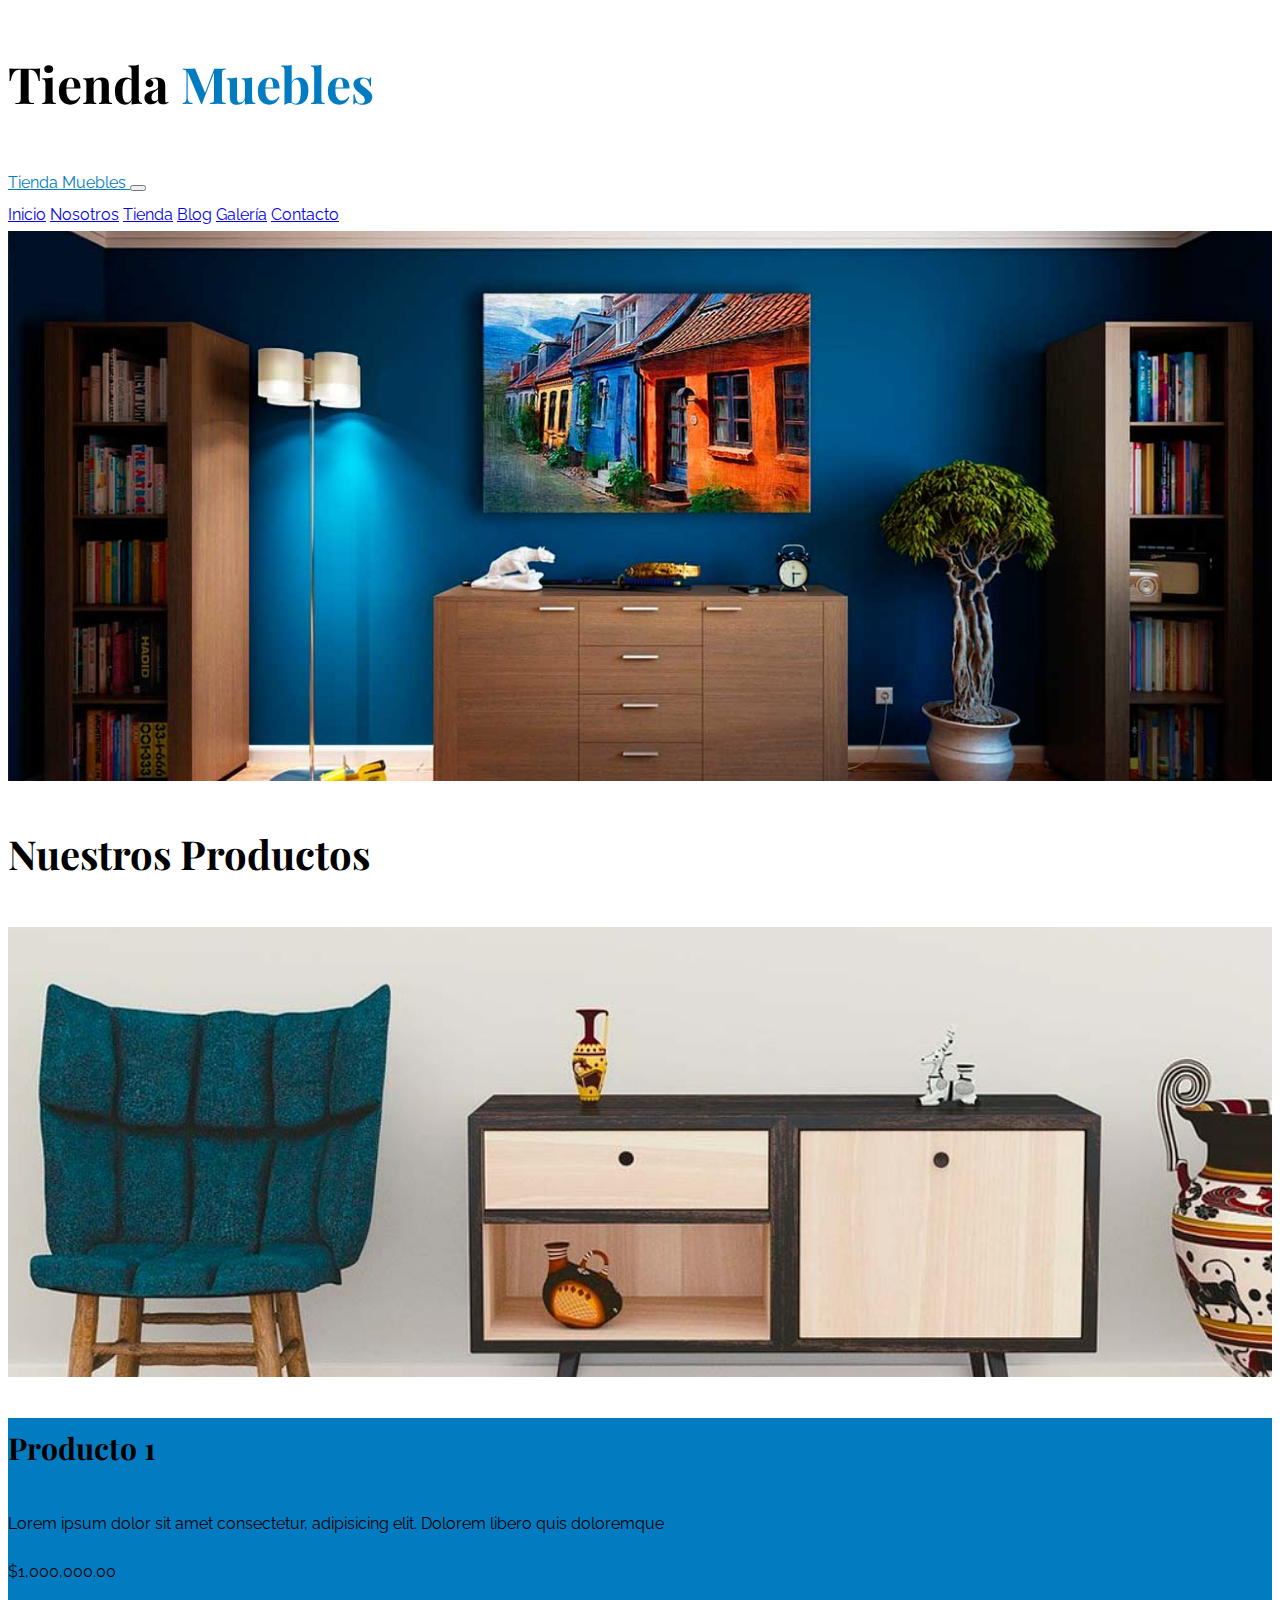
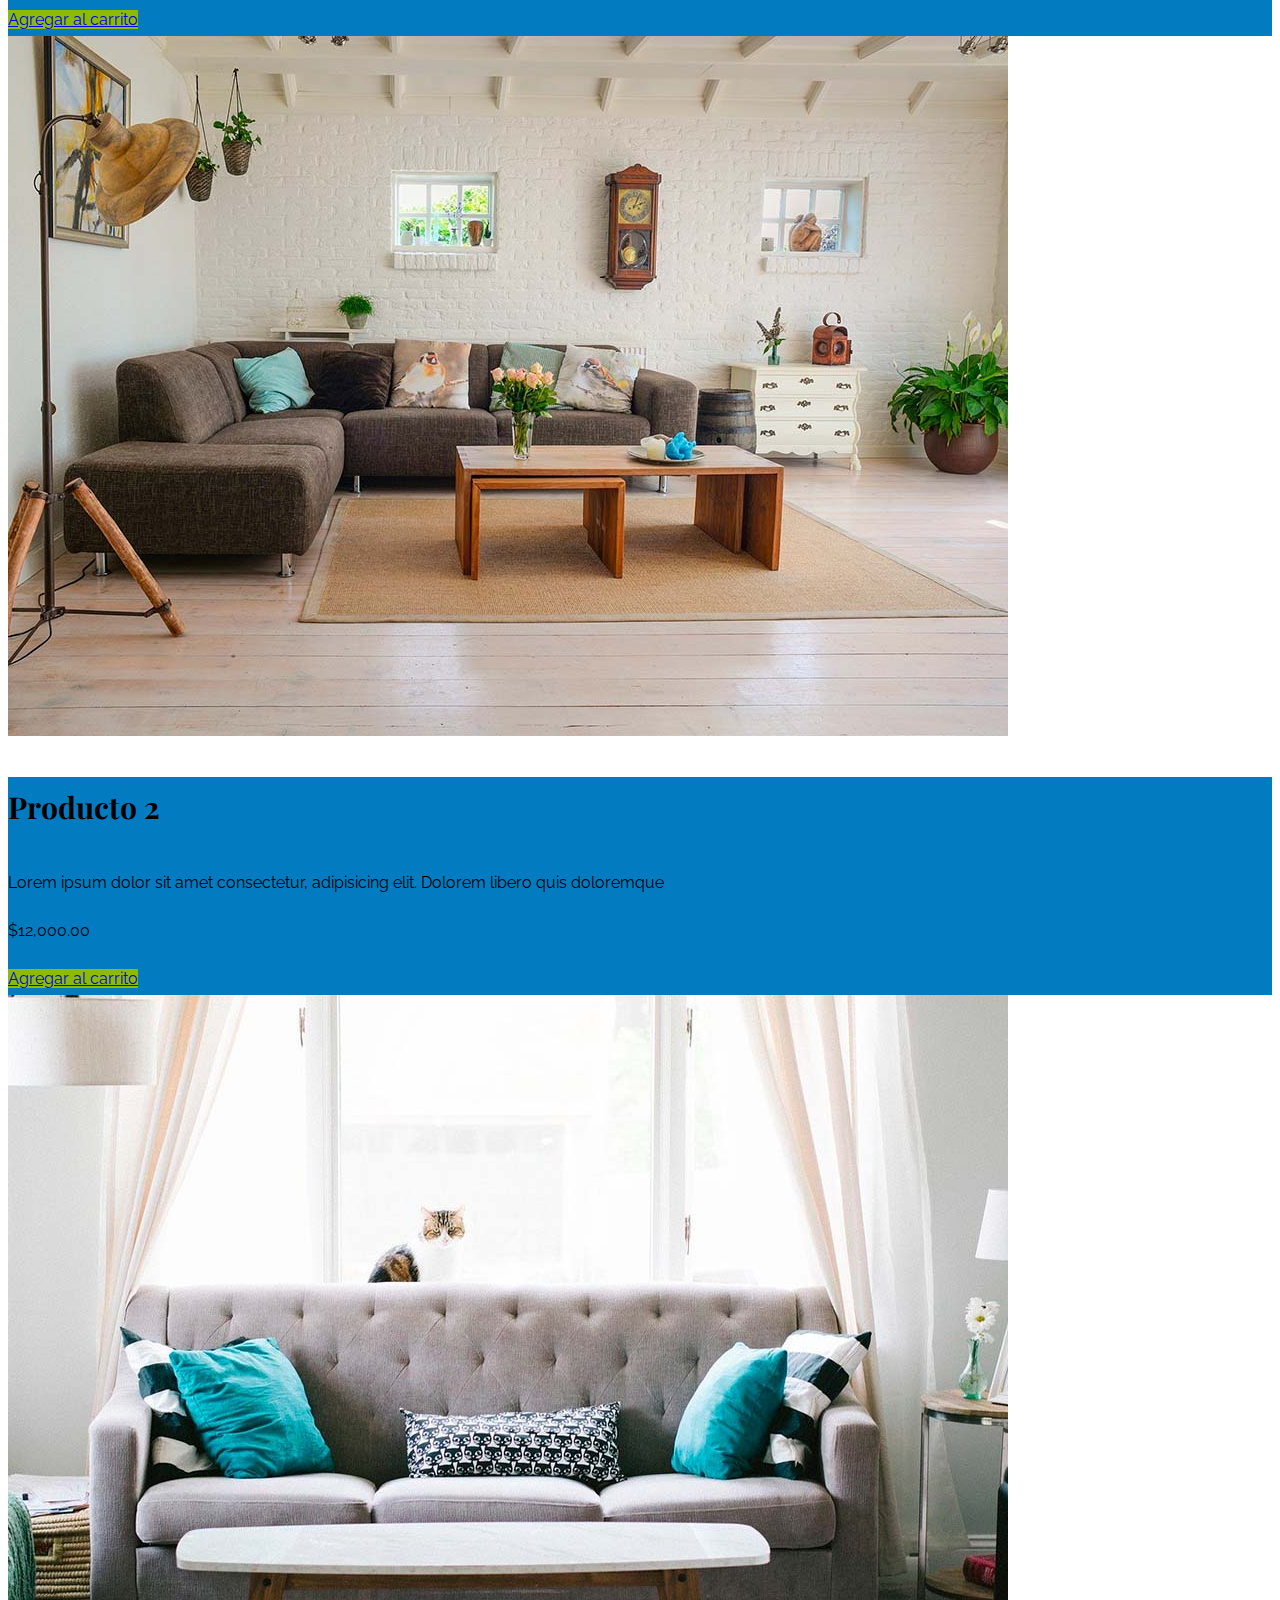
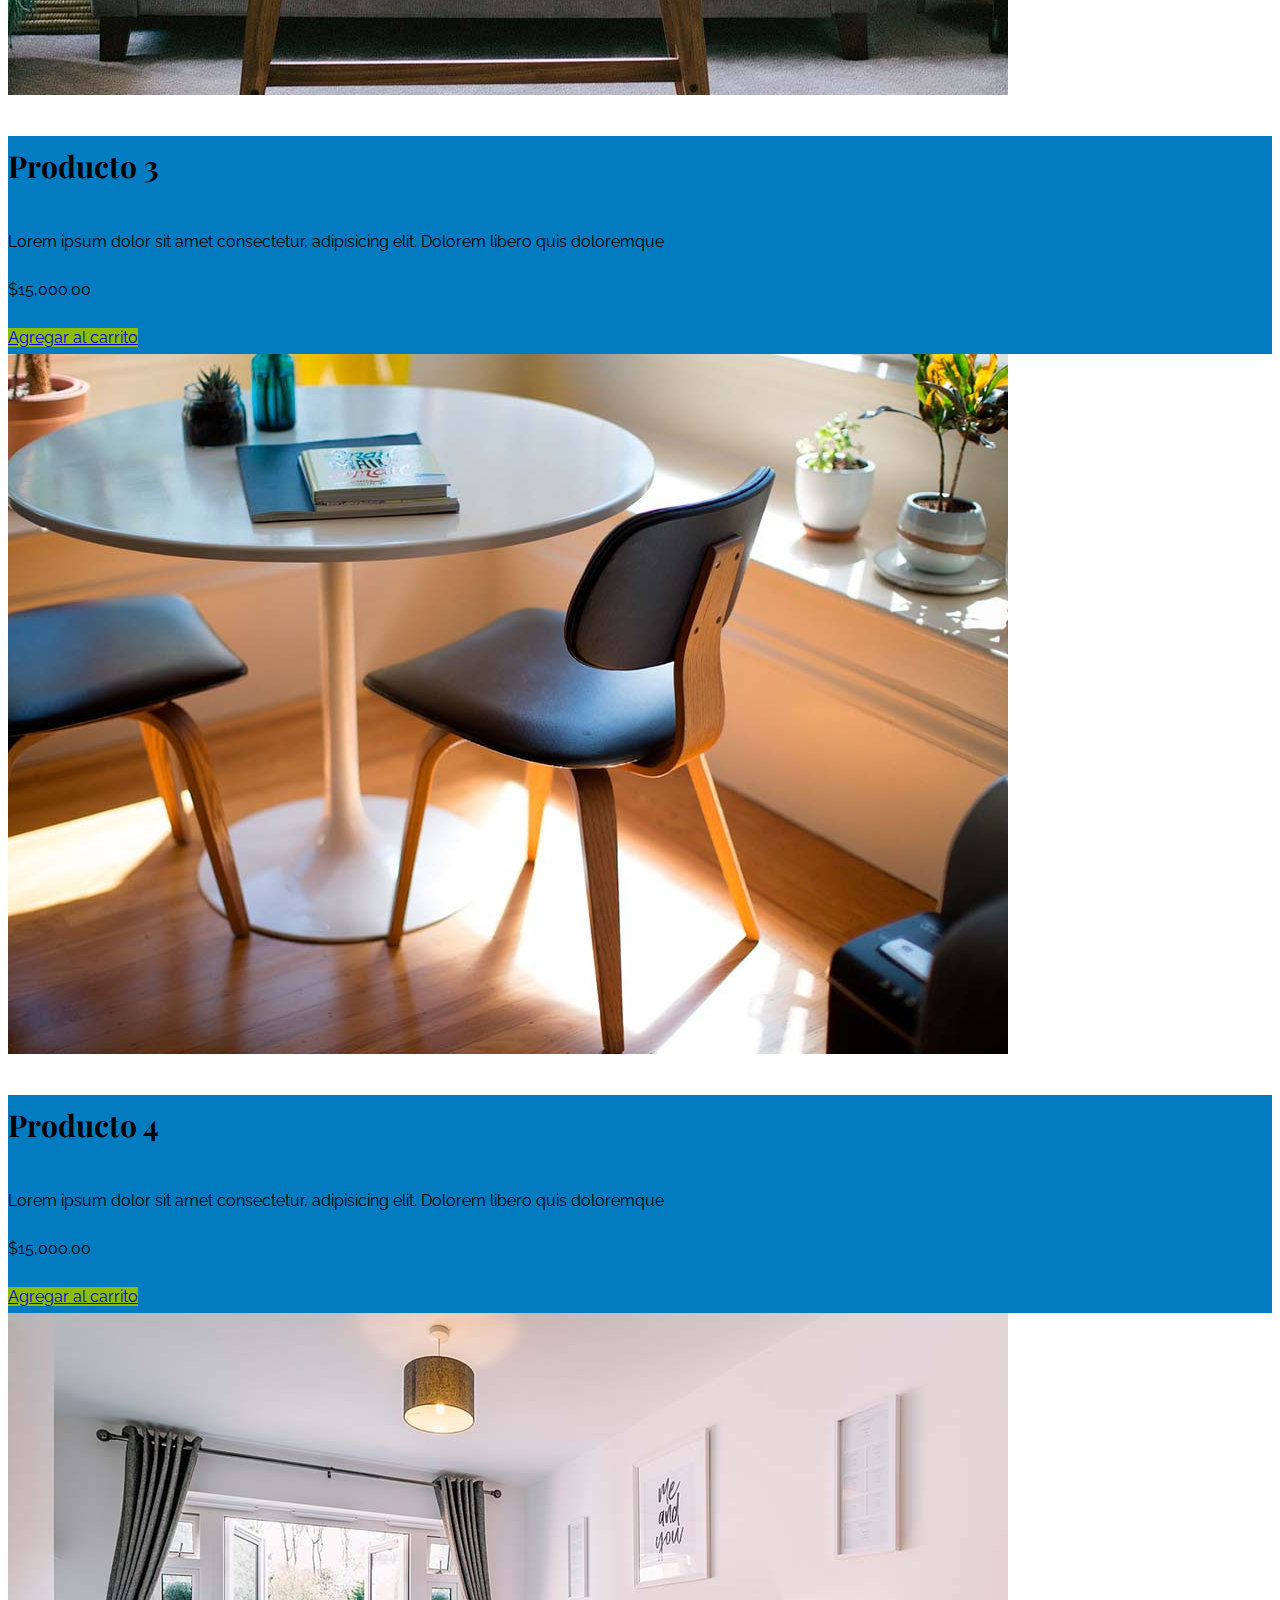
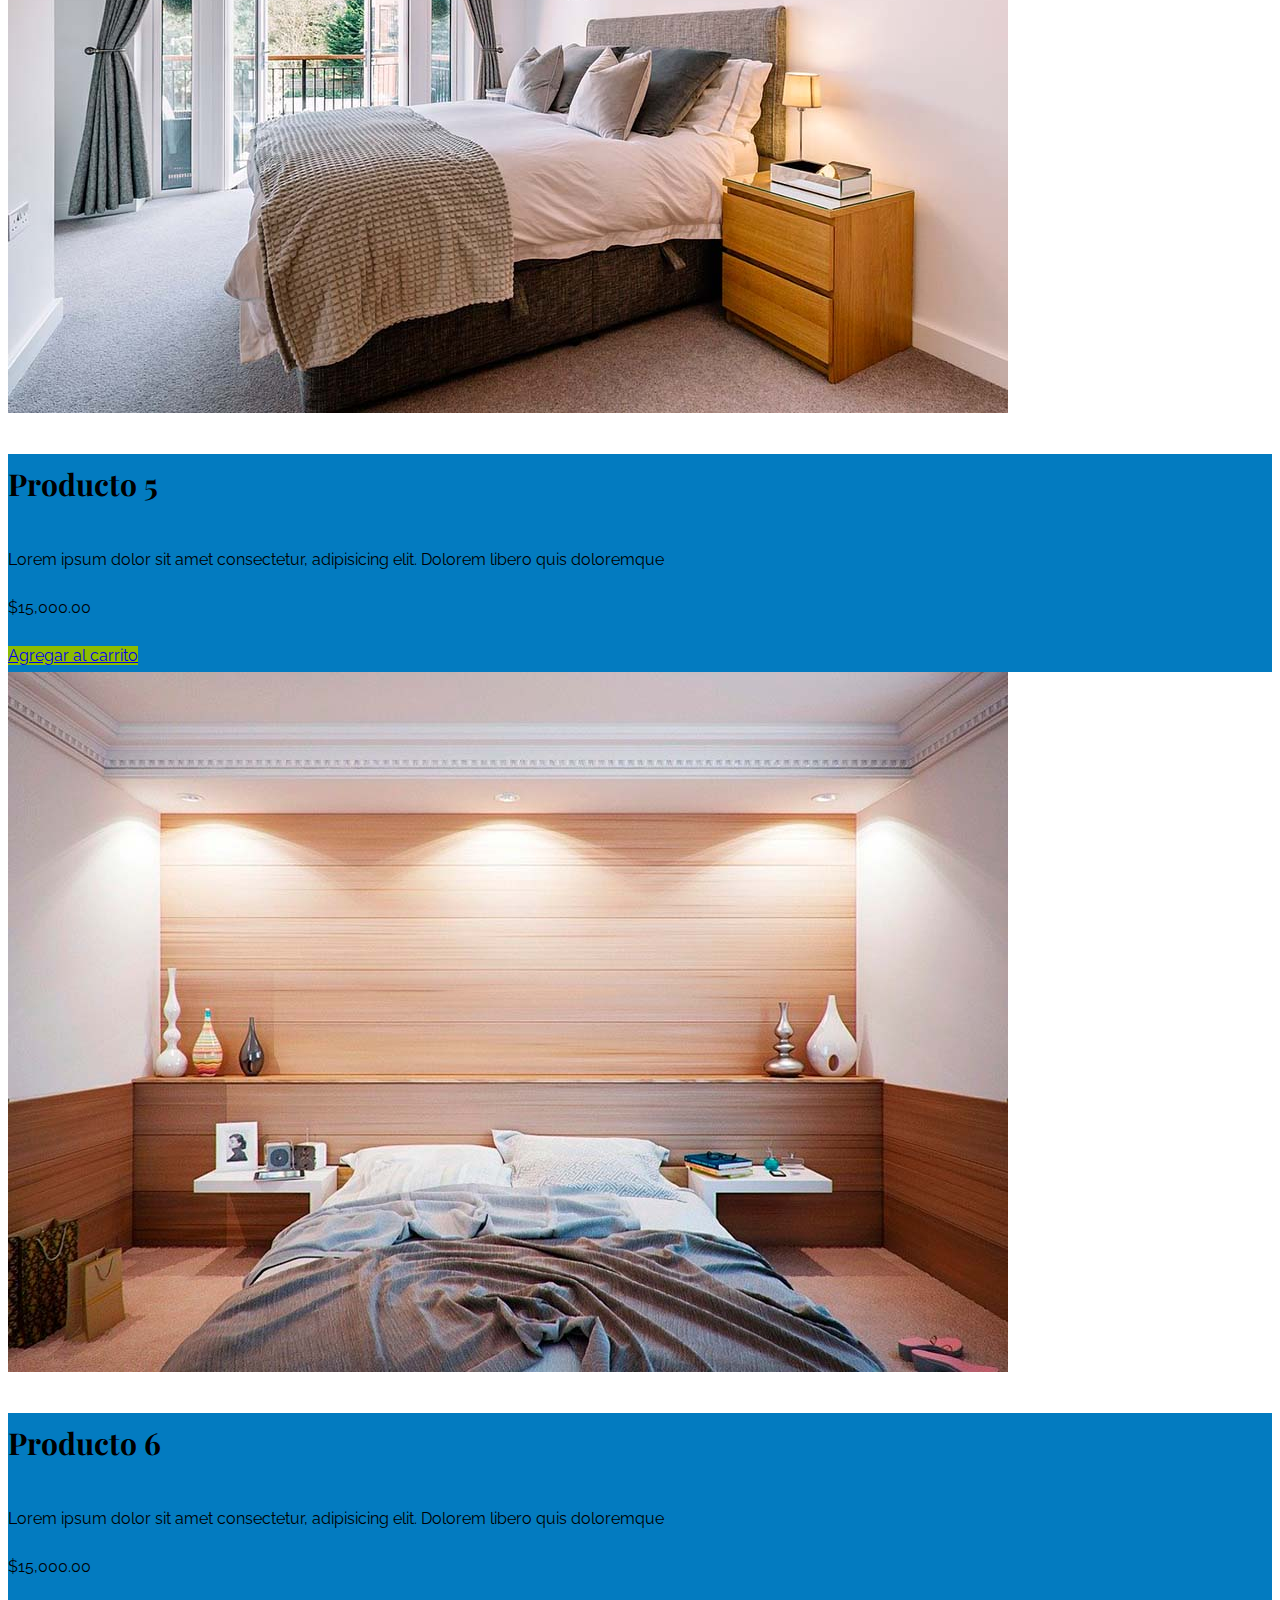
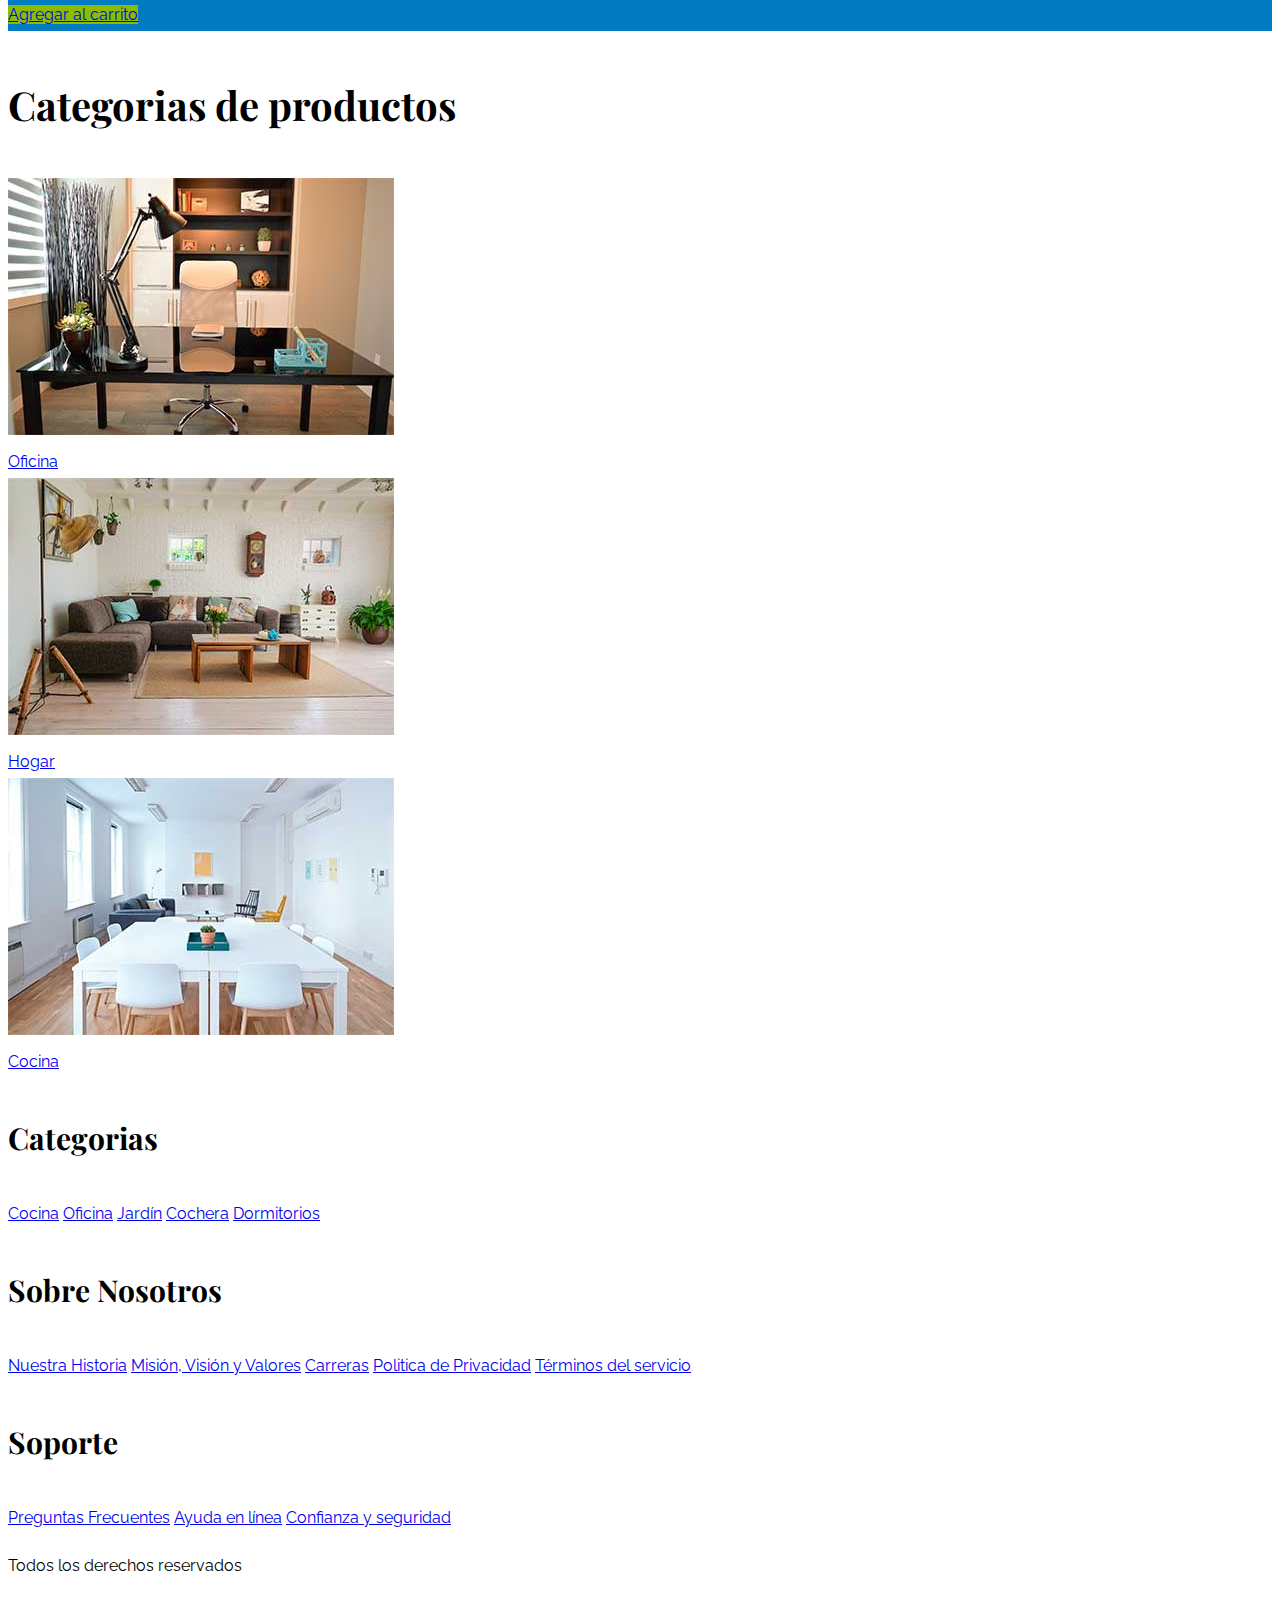
<file: index.html>
<!DOCTYPE html>
<html lang="es">
<head>
    <meta charset="UTF-8">
    <meta http-equiv="X-UA-Compatible" content="IE=edge">
    <meta name="viewport" content="width=device-width, initial-scale=1.0">
    <title>Ecommerce - Inicio</title>
    <link rel="preconnect" href="https://fonts.googleapis.com">
    <link rel="preconnect" href="https://fonts.gstatic.com" crossorigin>
    <link href="https://fonts.googleapis.com/css2?family=Playfair+Display:wght@700&family=Raleway:wght@400;700;900&display=swap" rel="stylesheet">
    
    <!-- <link rel="stylesheet" href="css/bootstrap.min.css"> -->
    <link href="https://cdn.jsdelivr.net/npm/bootstrap@5.0.2/dist/css/bootstrap.min.css" rel="stylesheet" integrity="sha384-EVSTQN3/azprG1Anm3QDgpJLIm9Nao0Yz1ztcQTwFspd3yD65VohhpuuCOmLASjC" crossorigin="anonymous">
    <link rel="stylesheet" href="css/app.css">
</head>
<body>
    <!-- Messenger Plugin de chat Code -->
    <div id="fb-root"></div>

    <!-- Your Plugin de chat code -->
    <div id="fb-customer-chat" class="fb-customerchat">
    </div>

    <script>
      var chatbox = document.getElementById('fb-customer-chat');
      chatbox.setAttribute("page_id", "115547907794118");
      chatbox.setAttribute("attribution", "biz_inbox");
    </script>

    <!-- Your SDK code -->
    <script>
      window.fbAsyncInit = function() {
        FB.init({
          xfbml            : true,
          version          : 'v13.0'
        });
      };

      (function(d, s, id) {
        var js, fjs = d.getElementsByTagName(s)[0];
        if (d.getElementById(id)) return;
        js = d.createElement(s); js.id = id;
        js.src = 'https://connect.facebook.net/es_LA/sdk/xfbml.customerchat.js';
        fjs.parentNode.insertBefore(js, fjs);
      }(document, 'script', 'facebook-jssdk'));
    </script>





     <header class="py-5">
         <h1 class="text-center">Tienda <span class="text-primary"> Muebles </span></h1>
     </header>
     
     <div class="border-top py-4 contenedor-navegacion-sticky" style="z-index:9999;"> <!--contenedor-navegacion-sticky-->
        <div class="navbar navbar-expand-lg container navbar-light ">
            <a class="navbar-brand nombre-sitio d-lg-none fs-2 fw-bold text-uppercase" href="index.html">
                Tienda Muebles
            </a>
            <button class="navbar-toggler" type="button" data-bs-toggle="collapse" data-bs-target="#navegacion">
                <span class="navbar-toggler-icon"></span>
            </button>
       
            <div id="navegacion" class="collapse navbar-collapse">
                <nav class="navbar-nav container d-flex flex-md-row justify-content-md-between text-center">
                    <a class="text-dark text-decoration-none" href="index.html">Inicio</a>
                    <a class="text-dark text-decoration-none" href="nosotros.html">Nosotros</a>
                    <a class="text-dark text-decoration-none" href="tienda.html">Tienda</a>
                    <a class="text-dark text-decoration-none" href="blog.html">Blog</a>
                    <a class="text-dark text-decoration-none" href="galeria.html">Galería</a>
                    <a class="text-dark text-decoration-none" href="contacto.html">Contacto</a>
                </nav>
            </div>
        </div>
    </div>

     <div class="hero"></div>

     <main class="container-xl py-5">
         <h2 class="text-center my-5">Nuestros Productos</h2>

         <div class="row g-0 pt-5 mb-4"> <!--gotter separacion en columnas--> 
             <div class="col-md-8 producto">
                 <img class="img-fluid" src="img/producto1.jpg" alt="Producto">
             </div>
             <div class="col-md-4 bg-primary text-center p-5 text-white d-flex flex-column justify-content-center">
                 <h3>Producto 1</h3>
                 <p>Lorem ipsum dolor sit amet consectetur, adipisicing elit. Dolorem libero quis doloremque </p>
                 <p class="fs-1 fw-bold">$1,000,000.00</p>
                 <a href="#" class="btn btn-success fs-3 fw-bold text-uppercase py-3">Agregar al carrito</a>
             </div>
         </div>

         <div class="row">
             <div class="col-md-6 mb-4">
                 <div class="card">
                     <img class="card-img-top" src="img/producto2.jpg" alt="Producto">
                     <div class="card-body text-center bg-primary text-white p-5">
                        <h3>Producto 2</h3>
                        <p>Lorem ipsum dolor sit amet consectetur, adipisicing elit. Dolorem libero quis doloremque </p>
                        <p class="fs-1 fw-bold">$12,000.00</p>
                        <a href="#" class="btn btn-success fs-3 fw-bold text-uppercase py-3 d-block">Agregar al carrito</a>
                     </div>
                 </div>
             </div>

             <div class="col-md-6 mb-4">
                <div class="card">
                    <img class="card-img-top" src="img/producto3.jpg" alt="Producto">
                    <div class="card-body text-center bg-primary text-white p-5">
                       <h3>Producto 3</h3>
                       <p>Lorem ipsum dolor sit amet consectetur, adipisicing elit. Dolorem libero quis doloremque </p>
                       <p class="fs-1 fw-bold">$15,000.00</p>
                       <a href="#" class="btn btn-success fs-3 fw-bold text-uppercase py-3 d-block">Agregar al carrito</a>
                    </div>
                </div>
             </div>
         </div>

         <div class="row">
             <div class="col-md-4 mb-4">
                <div class="card">
                    <img  class="card-img-top" src="img/producto4.jpg" alt="Producto">
                    <div class="card-body text-center bg-primary text-white p-5">
                       <h3>Producto 4</h3>
                       <p>Lorem ipsum dolor sit amet consectetur, adipisicing elit. Dolorem libero quis doloremque </p>
                       <p class="fs-1 fw-bold">$15,000.00</p>
                       <a href="#" class="btn btn-success fs-3 fw-bold text-uppercase py-3 d-block">Agregar al carrito</a>
                    </div>
                </div>
             </div>
             <div class="col-md-4 mb-4">
                <div class="card">
                    <img class="card-img-top" src="img/producto5.jpg" alt="Producto">
                    <div class="card-body text-center bg-primary text-white p-5">
                       <h3>Producto 5</h3>
                       <p>Lorem ipsum dolor sit amet consectetur, adipisicing elit. Dolorem libero quis doloremque </p>
                       <p class="fs-1 fw-bold">$15,000.00</p>
                       <a href="#" class="btn btn-success fs-3 fw-bold text-uppercase py-3 d-block">Agregar al carrito</a>
                    </div>
                </div>
             </div>
             <div class="col-md-4 mb-4">
                <div class="card">
                    <img class="card-img-top" src="img/producto6.jpg" alt="Producto">
                    <div class="card-body text-center bg-primary text-white p-5">
                       <h3>Producto 6</h3>
                       <p>Lorem ipsum dolor sit amet consectetur, adipisicing elit. Dolorem libero quis doloremque </p>
                       <p class="fs-1 fw-bold">$15,000.00</p>
                       <a href="#" class="btn btn-success fs-3 fw-bold text-uppercase py-3 d-block">Agregar al carrito</a>
                    </div>
                </div>
             </div>
             
         </div>
     </main>

     <section class="container-xl">
         <h2 class="text-center py-5">Categorias de productos</h2>

         <div class="row mt-5">
             <div class="col-md-4 categoria">
                <div class="overflow-hidden">
                    <img class="img-fluid" src="img/categoria1.jpg" alt="categoria">
                </div>
                <a href="#" class="text-dark fs-2 text-decoration-none text-center d-block py-3">Oficina</a>
             </div>

             <div class="col-md-4 categoria">
                <div class="overflow-hidden">
                    <img class="img-fluid" src="img/categoria2.jpg" alt="categoria">
                </div>
                <a href="#" class="text-dark fs-2 text-decoration-none text-center d-block py-3">Hogar</a>
             </div>

             <div class="col-md-4 categoria">
                <div class="overflow-hidden">
                    <img class="img-fluid" src="img/categoria3.jpg" alt="categoria">
                </div>
                <a href="#" class="text-dark fs-2 text-decoration-none text-center d-block py-3">Cocina</a>
             </div>
         </div>
     </section>

     <footer class="mt-5 pt-5 border-top">
         <div class="container-xl mt-5">
            <div class="row">

                <div class="col-md-4 mb-4 mb-md-0 text-center">
                    <h3 class="mb-4">Categorias</h3>
                    <nav class="d-flex flex-column">
                        <a  class="text-dark text-decoration-none" href="#">Cocina</a>
                        <a  class="text-dark text-decoration-none" href="#">Oficina</a>
                        <a  class="text-dark text-decoration-none" href="#">Jardín</a>
                        <a  class="text-dark text-decoration-none" href="#">Cochera</a>
                        <a  class="text-dark text-decoration-none" href="#">Dormitorios</a>
                    </nav>
                </div>

                <div class="col-md-4 mb-4 mb-md-0 text-center">
                    <h3 class="mb-4">Sobre Nosotros</h3>
                    <nav class="d-flex flex-column">
                        <a  class="text-dark text-decoration-none" href="#">Nuestra Historia</a>
                        <a  class="text-dark text-decoration-none" href="#">Misión, Visión y Valores</a>
                        <a  class="text-dark text-decoration-none" href="#">Carreras</a>
                        <a  class="text-dark text-decoration-none" href="#">Politica de Privacidad</a>
                        <a  class="text-dark text-decoration-none" href="#">Términos del servicio</a>
                    </nav>
                </div>

                <div class="col-md-4 mb-4 mb-md-0 text-center">
                    <h3 class="mb-4">Soporte</h3>
                    <nav class="d-flex flex-column">
                        <a  class="text-dark text-decoration-none" href="#">Preguntas Frecuentes</a>
                        <a  class="text-dark text-decoration-none" href="#">Ayuda en línea</a>
                        <a  class="text-dark text-decoration-none" href="#">Confianza y seguridad</a>
                    </nav>
                </div>

            </div>
            <p class="mt-5 text-center fs-2">Todos los derechos reservados</p>
         </div>

     </footer>

     

    <!-- <script src="js/bootstrap.bundle.min.js"></script> -->
    <script src="https://cdn.jsdelivr.net/npm/bootstrap@5.0.2/dist/js/bootstrap.bundle.min.js" integrity="sha384-MrcW6ZMFYlzcLA8Nl+NtUVF0sA7MsXsP1UyJoMp4YLEuNSfAP+JcXn/tWtIaxVXM" crossorigin="anonymous"></script>
</body>
</html>
</file>
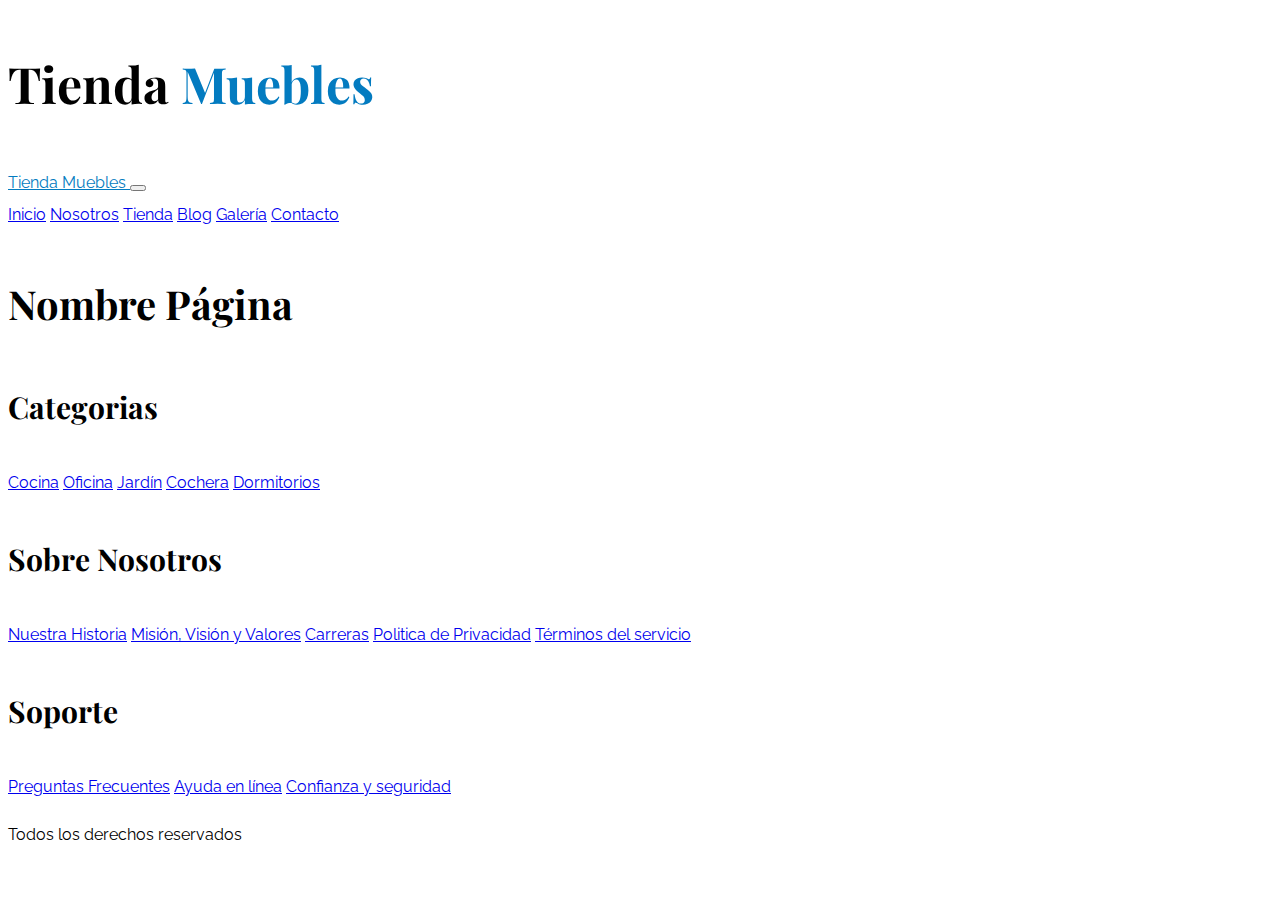
<file: base.html>
<!DOCTYPE html>
<html lang="es">
<head>
    <meta charset="UTF-8">
    <meta http-equiv="X-UA-Compatible" content="IE=edge">
    <meta name="viewport" content="width=device-width, initial-scale=1.0">
    <title>Ecommerce</title>
    <link rel="preconnect" href="https://fonts.googleapis.com">
    <link rel="preconnect" href="https://fonts.gstatic.com" crossorigin>
    <link href="https://fonts.googleapis.com/css2?family=Playfair+Display:wght@700&family=Raleway:wght@400;700;900&display=swap" rel="stylesheet">
    <!-- <link rel="stylesheet" href="css/bootstrap.min.css"> -->
    <link href="https://cdn.jsdelivr.net/npm/bootstrap@5.0.2/dist/css/bootstrap.min.css" rel="stylesheet" integrity="sha384-EVSTQN3/azprG1Anm3QDgpJLIm9Nao0Yz1ztcQTwFspd3yD65VohhpuuCOmLASjC" crossorigin="anonymous">
    <link rel="stylesheet" href="css/app.css">
</head>
<body>
     <header class="py-5">
         <h1 class="text-center">Tienda <span class="text-primary"> Muebles </span></h1>
     </header>
     
     <div class="border-top py-4 contenedor-navegacion-sticky"  style="z-index:9999;">
        <div class="navbar navbar-expand-lg container navbar-light ">
            <a class="navbar-brand nombre-sitio d-lg-none fs-2 fw-bold text-uppercase" href="index.html">
                Tienda Muebles
            </a>
            <button class="navbar-toggler" type="button" data-bs-toggle="collapse" data-bs-target="#navegacion">
                <span class="navbar-toggler-icon"></span>
            </button>
       
            <div id="navegacion" class="collapse navbar-collapse">
                <nav class="navbar-nav container d-flex flex-md-row justify-content-md-between text-center">
                    <a class="text-dark text-decoration-none" href="index.html">Inicio</a>
                    <a class="text-dark text-decoration-none" href="nosotros.html">Nosotros</a>
                    <a class="text-dark text-decoration-none" href="tienda.html">Tienda</a>
                    <a class="text-dark text-decoration-none" href="blog.html">Blog</a>
                    <a class="text-dark text-decoration-none" href="galeria.html">Galería</a>
                    <a class="text-dark text-decoration-none" href="contacto.html">Contacto</a>
                </nav>
            </div>
        </div>
    </div>


     <main class="container-xl py-5">
        <h2 class="text-center my-5">Nombre Página</h2>
     </main>

     <footer class="mt-5 pt-5 border-top">
         <div class="container-xl mt-5">
            <div class="row">

                <div class="col-md-4 mb-4 mb-md-0 text-center">
                    <h3 class="mb-4">Categorias</h3>
                    <nav class="d-flex flex-column">
                        <a  class="text-dark text-decoration-none" href="#">Cocina</a>
                        <a  class="text-dark text-decoration-none" href="#">Oficina</a>
                        <a  class="text-dark text-decoration-none" href="#">Jardín</a>
                        <a  class="text-dark text-decoration-none" href="#">Cochera</a>
                        <a  class="text-dark text-decoration-none" href="#">Dormitorios</a>
                    </nav>
                </div>

                <div class="col-md-4 mb-4 mb-md-0 text-center">
                    <h3 class="mb-4">Sobre Nosotros</h3>
                    <nav class="d-flex flex-column">
                        <a  class="text-dark text-decoration-none" href="#">Nuestra Historia</a>
                        <a  class="text-dark text-decoration-none" href="#">Misión, Visión y Valores</a>
                        <a  class="text-dark text-decoration-none" href="#">Carreras</a>
                        <a  class="text-dark text-decoration-none" href="#">Politica de Privacidad</a>
                        <a  class="text-dark text-decoration-none" href="#">Términos del servicio</a>
                    </nav>
                </div>

                <div class="col-md-4 mb-4 mb-md-0 text-center">
                    <h3 class="mb-4">Soporte</h3>
                    <nav class="d-flex flex-column">
                        <a  class="text-dark text-decoration-none" href="#">Preguntas Frecuentes</a>
                        <a  class="text-dark text-decoration-none" href="#">Ayuda en línea</a>
                        <a  class="text-dark text-decoration-none" href="#">Confianza y seguridad</a>
                    </nav>
                </div>

            </div>
            <p class="mt-5 text-center fs-2">Todos los derechos reservados</p>
         </div>

     </footer>

    <!-- <script src="js/bootstrap.bundle.min.js"></script> -->
    <script src="https://cdn.jsdelivr.net/npm/bootstrap@5.0.2/dist/js/bootstrap.bundle.min.js" integrity="sha384-MrcW6ZMFYlzcLA8Nl+NtUVF0sA7MsXsP1UyJoMp4YLEuNSfAP+JcXn/tWtIaxVXM" crossorigin="anonymous"></script>
</body>
</html>
</file>
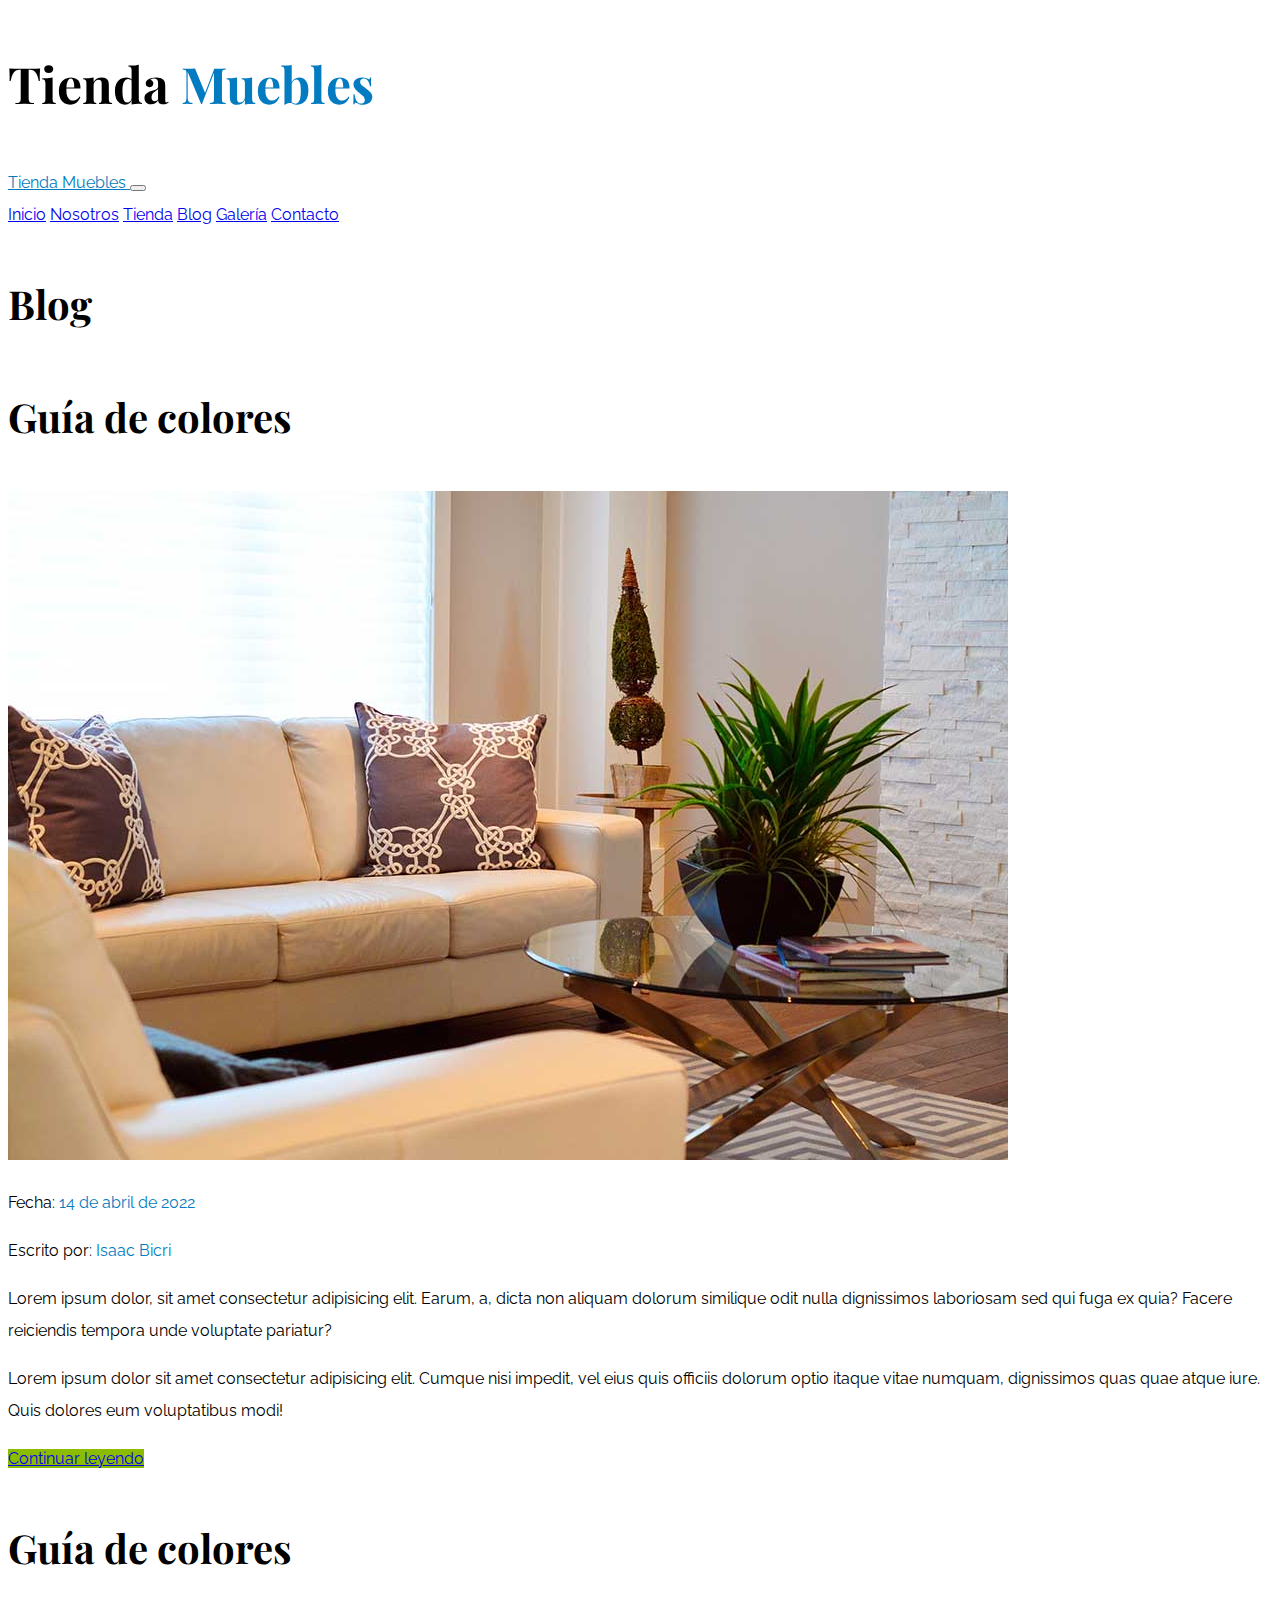
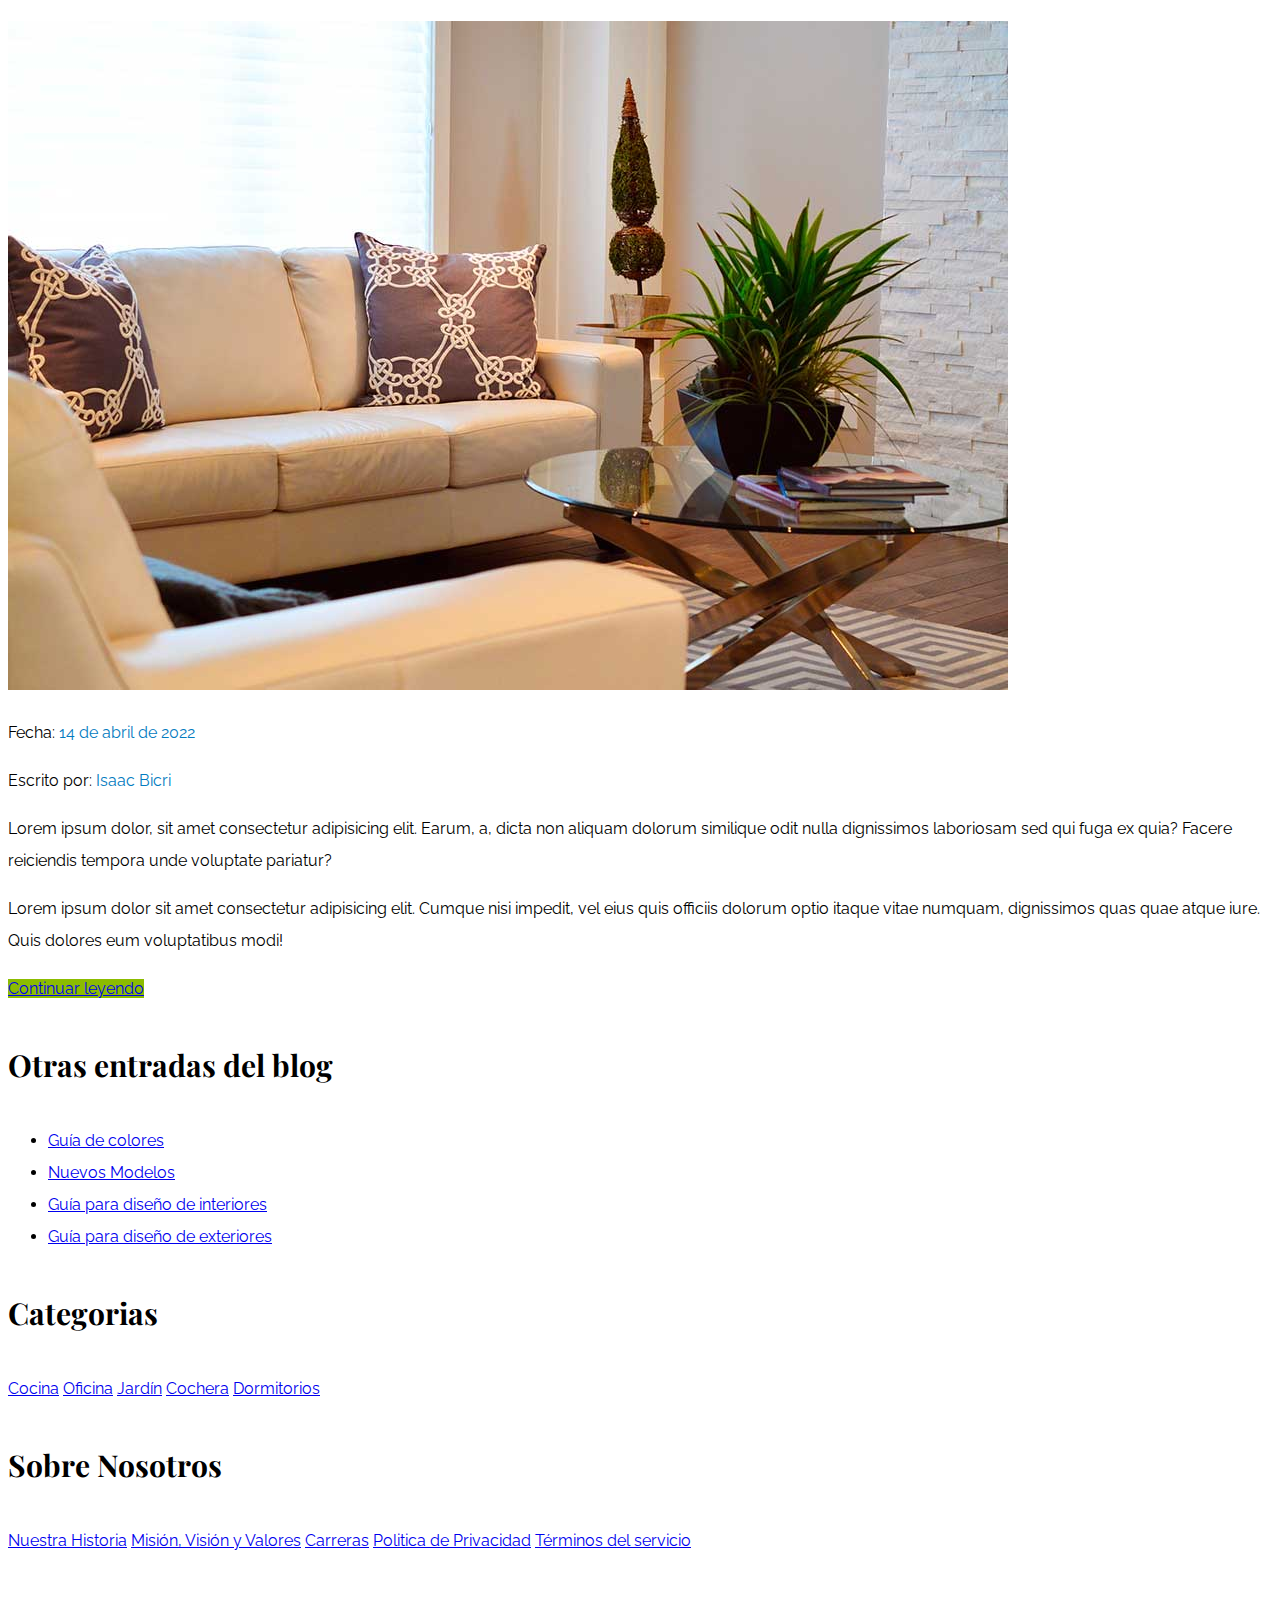
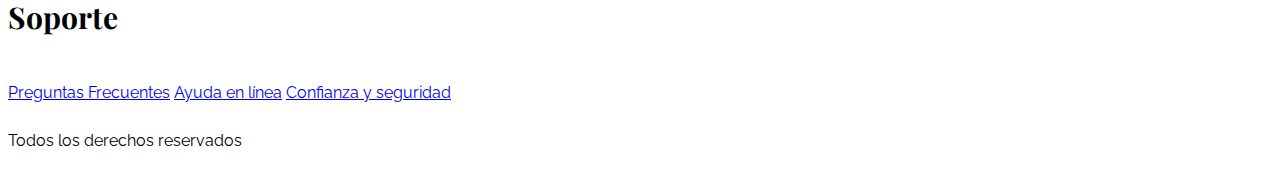
<file: blog.html>
<!DOCTYPE html>
<html lang="es">
<head>
    <meta charset="UTF-8">
    <meta http-equiv="X-UA-Compatible" content="IE=edge">
    <meta name="viewport" content="width=device-width, initial-scale=1.0">
    <title>Ecommerce - Blog</title>
    <link rel="preconnect" href="https://fonts.googleapis.com">
    <link rel="preconnect" href="https://fonts.gstatic.com" crossorigin>
    <link href="https://fonts.googleapis.com/css2?family=Playfair+Display:wght@700&family=Raleway:wght@400;700;900&display=swap" rel="stylesheet">
    <!-- <link rel="stylesheet" href="css/bootstrap.min.css"> -->
    <link href="https://cdn.jsdelivr.net/npm/bootstrap@5.0.2/dist/css/bootstrap.min.css" rel="stylesheet" integrity="sha384-EVSTQN3/azprG1Anm3QDgpJLIm9Nao0Yz1ztcQTwFspd3yD65VohhpuuCOmLASjC" crossorigin="anonymous">
    <link rel="stylesheet" href="css/app.css">
</head>
<body>
     <header class="py-5">
         <h1 class="text-center">Tienda <span class="text-primary"> Muebles </span></h1>
     </header>
     
     <div class="border-top py-4 contenedor-navegacion-sticky"  style="z-index:9999;">
        <div class="navbar navbar-expand-lg container navbar-light ">
            <a class="navbar-brand nombre-sitio d-lg-none fs-2 fw-bold text-uppercase" href="index.html">
                Tienda Muebles
            </a>
            <button class="navbar-toggler" type="button" data-bs-toggle="collapse" data-bs-target="#navegacion">
                <span class="navbar-toggler-icon"></span>
            </button>
       
            <div id="navegacion" class="collapse navbar-collapse">
                <nav class="navbar-nav container d-flex flex-md-row justify-content-md-between text-center">
                    <a class="text-dark text-decoration-none" href="index.html">Inicio</a>
                    <a class="text-dark text-decoration-none" href="nosotros.html">Nosotros</a>
                    <a class="text-dark text-decoration-none" href="tienda.html">Tienda</a>
                    <a class="text-dark text-decoration-none" href="blog.html">Blog</a>
                    <a class="text-dark text-decoration-none" href="galeria.html">Galería</a>
                    <a class="text-dark text-decoration-none" href="contacto.html">Contacto</a>
                </nav>
            </div>
        </div>
    </div>


     <section class="container-xl py-5">
        <h2 class="text-center my-5">Blog</h2>

        <div class="row mt-5 gx-5"> <!--gx gotter en x-->
            <main class="col-md-8 order-1 order-md-0">

                <article class="mb-2 pb-5">
                    <h2 class="my-5">Guía de colores</h2>
                    <img src="img/nosotros.jpg" alt="Imagen Nosotros" class="img-fluid">
                    <div class="d-flex flex-column flex-md-row justify-content-md-between py-4">
                        <p class="fw-bold">Fecha: <span class="text-primary">14 de abril de 2022</span></p>
                        <p class="fw-bold">Escrito por: <span class="text-primary">Isaac Bicri</span></p>
                    </div>
                    <p>
                        Lorem ipsum dolor, sit amet consectetur adipisicing elit. Earum, a, dicta non aliquam dolorum similique odit nulla dignissimos laboriosam sed qui fuga ex quia? Facere reiciendis tempora unde voluptate pariatur?
                    </p>
                    <p>
                        Lorem ipsum dolor sit amet consectetur adipisicing elit. Cumque nisi impedit, vel eius quis officiis dolorum optio itaque vitae numquam, dignissimos quas quae atque iure. Quis dolores eum voluptatibus modi!
                    </p>
                    <a href="entrada.html" class="btn btn-success px-5 py-3 fs-3 text-uppercase fw-bold rounded-0 d-block d-md-inline-block">Continuar leyendo</a>
                </article>

                <article class="mb-2 border-top pb-5">
                    <h2 class="my-5">Guía de colores</h2>
                    <img src="img/nosotros.jpg" alt="Imagen Nosotros" class="img-fluid">
                    <div class="d-flex flex-column flex-md-row justify-content-md-between py-4">
                        <p class="fw-bold">Fecha: <span class="text-primary">14 de abril de 2022</span></p>
                        <p class="fw-bold">Escrito por: <span class="text-primary">Isaac Bicri</span></p>
                    </div>
                    <p>
                        Lorem ipsum dolor, sit amet consectetur adipisicing elit. Earum, a, dicta non aliquam dolorum similique odit nulla dignissimos laboriosam sed qui fuga ex quia? Facere reiciendis tempora unde voluptate pariatur?
                    </p>
                    <p>
                        Lorem ipsum dolor sit amet consectetur adipisicing elit. Cumque nisi impedit, vel eius quis officiis dolorum optio itaque vitae numquam, dignissimos quas quae atque iure. Quis dolores eum voluptatibus modi!
                    </p>
                    <a href="entrada.html" class="btn btn-success px-5 py-3 fs-3 text-uppercase fw-bold rounded-0 d-block d-md-inline-block">Continuar leyendo</a>
                </article>

            </main>
            <aside class="col-md-4">
                <h3 class="my-5">Otras entradas del blog</h3>
                <ul class="mt-5"> <!--link-unstyled -->
                    <li>
                        <a href="#" class="text-dark text-decoration-none">Guía de colores</a>
                    </li>
                    <li>
                        <a href="#" class="text-dark text-decoration-none">Nuevos Modelos</a>
                    </li>
                    <li>
                        <a href="#" class="text-dark text-decoration-none">Guía para diseño de interiores</a>
                    </li>
                    <li>
                        <a href="#" class="text-dark text-decoration-none">Guía para diseño de exteriores</a>
                    </li>
                </ul>
            </aside>
        </div>
     </section>

     <footer class="mt-5 pt-5 border-top">
         <div class="container-xl mt-5">
            <div class="row">

                <div class="col-md-4 mb-4 mb-md-0 text-center">
                    <h3 class="mb-4">Categorias</h3>
                    <nav class="d-flex flex-column">
                        <a  class="text-dark text-decoration-none" href="#">Cocina</a>
                        <a  class="text-dark text-decoration-none" href="#">Oficina</a>
                        <a  class="text-dark text-decoration-none" href="#">Jardín</a>
                        <a  class="text-dark text-decoration-none" href="#">Cochera</a>
                        <a  class="text-dark text-decoration-none" href="#">Dormitorios</a>
                    </nav>
                </div>

                <div class="col-md-4 mb-4 mb-md-0 text-center">
                    <h3 class="mb-4">Sobre Nosotros</h3>
                    <nav class="d-flex flex-column">
                        <a  class="text-dark text-decoration-none" href="#">Nuestra Historia</a>
                        <a  class="text-dark text-decoration-none" href="#">Misión, Visión y Valores</a>
                        <a  class="text-dark text-decoration-none" href="#">Carreras</a>
                        <a  class="text-dark text-decoration-none" href="#">Politica de Privacidad</a>
                        <a  class="text-dark text-decoration-none" href="#">Términos del servicio</a>
                    </nav>
                </div>

                <div class="col-md-4 mb-4 mb-md-0 text-center">
                    <h3 class="mb-4">Soporte</h3>
                    <nav class="d-flex flex-column">
                        <a  class="text-dark text-decoration-none" href="#">Preguntas Frecuentes</a>
                        <a  class="text-dark text-decoration-none" href="#">Ayuda en línea</a>
                        <a  class="text-dark text-decoration-none" href="#">Confianza y seguridad</a>
                    </nav>
                </div>

            </div>
            <p class="mt-5 text-center fs-2">Todos los derechos reservados</p>
         </div>

     </footer>

    <!-- <script src="js/bootstrap.bundle.min.js"></script> -->
    <script src="https://cdn.jsdelivr.net/npm/bootstrap@5.0.2/dist/js/bootstrap.bundle.min.js" integrity="sha384-MrcW6ZMFYlzcLA8Nl+NtUVF0sA7MsXsP1UyJoMp4YLEuNSfAP+JcXn/tWtIaxVXM" crossorigin="anonymous"></script>
</body>
</html>
</file>
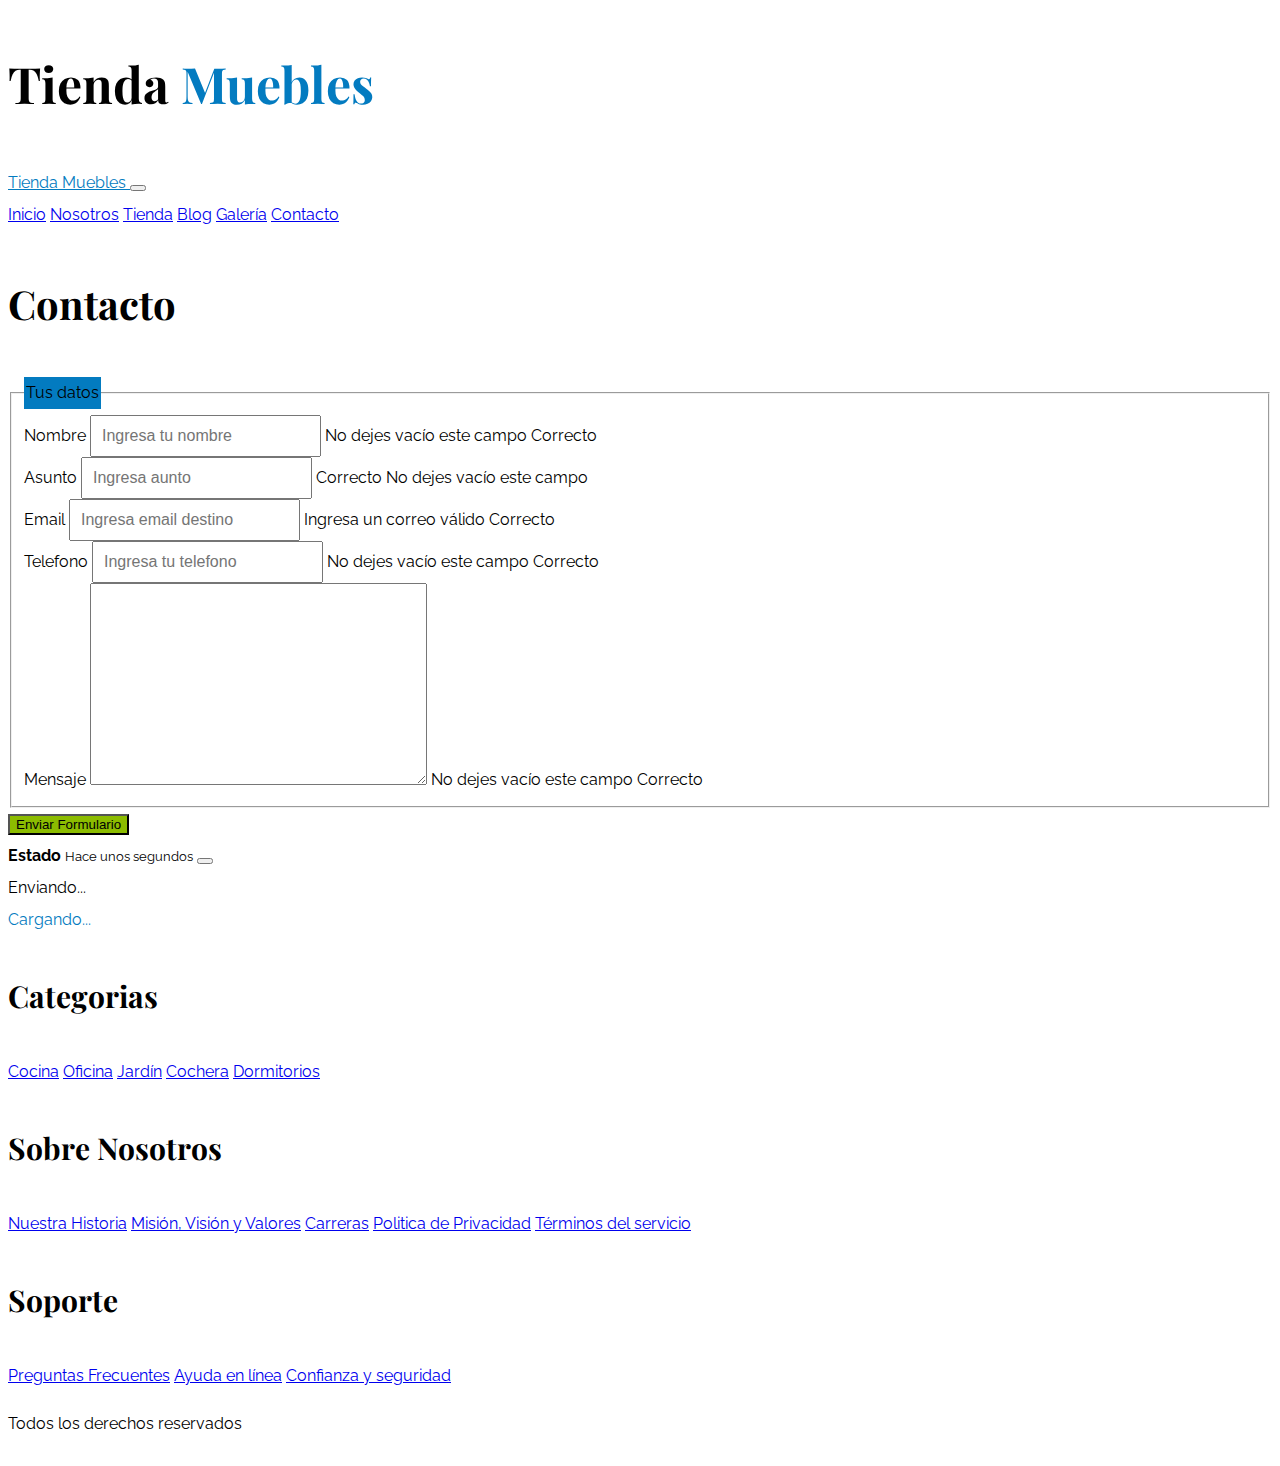
<file: contacto.html>
<!DOCTYPE html>
<html lang="es">
<head>
    <meta charset="UTF-8">
    <meta http-equiv="X-UA-Compatible" content="IE=edge">
    <meta name="viewport" content="width=device-width, initial-scale=1.0">
    <title>Ecommerce - Contacto</title>
    <link rel="preconnect" href="https://fonts.googleapis.com">
    <link rel="preconnect" href="https://fonts.gstatic.com" crossorigin>
    <link href="https://fonts.googleapis.com/css2?family=Playfair+Display:wght@700&family=Raleway:wght@400;700;900&display=swap" rel="stylesheet">
    <!-- <link rel="stylesheet" href="css/bootstrap.min.css"> -->
    <link href="https://cdn.jsdelivr.net/npm/bootstrap@5.0.2/dist/css/bootstrap.min.css" rel="stylesheet" integrity="sha384-EVSTQN3/azprG1Anm3QDgpJLIm9Nao0Yz1ztcQTwFspd3yD65VohhpuuCOmLASjC" crossorigin="anonymous">
    <link rel="stylesheet" href="css/app.css">
</head>
<body>
     <header class="py-5">
         <h1 class="text-center">Tienda <span class="text-primary"> Muebles </span></h1>
     </header>
     
     <div class="border-top py-4 contenedor-navegacion-sticky">
        <div class="navbar navbar-expand-lg container navbar-light ">
            <a class="navbar-brand nombre-sitio d-lg-none fs-2 fw-bold text-uppercase" href="index.html">
                Tienda Muebles
            </a>
            <button class="navbar-toggler" type="button" data-bs-toggle="collapse" data-bs-target="#navegacion">
                <span class="navbar-toggler-icon"></span>
            </button>
       
            <div id="navegacion" class="collapse navbar-collapse">
                <nav class="navbar-nav container d-flex flex-md-row justify-content-md-between text-center">
                    <a class="text-dark text-decoration-none" href="index.html">Inicio</a>
                    <a class="text-dark text-decoration-none" href="nosotros.html">Nosotros</a>
                    <a class="text-dark text-decoration-none" href="tienda.html">Tienda</a>
                    <a class="text-dark text-decoration-none" href="blog.html">Blog</a>
                    <a class="text-dark text-decoration-none" href="galeria.html">Galería</a>
                    <a class="text-dark text-decoration-none" href="contacto.html">Contacto</a>
                </nav>
            </div>
        </div>
    </div>


     <main class="container-xl py-5">
        <h2 class="text-center my-5">Contacto</h2>

        <div class="row justify-content-center">
            <form id="formularioEmail" class="col-md-8 needs-validation" novalidate>
                <fieldset>
                    <legend class="bg-primary text-center text-white fs-2 fw-bold">Tus datos</legend>

                    <div class="mb-3">
                        <label for="nombre" class="form-label">Nombre</label>
                        <input type="text" name="nombre" id="nombre" class="form-control" placeholder="Ingresa tu nombre" required>
                        <span class="invalid-feedback">No dejes vacío este campo</span>
                        <span class="valid-feedback">Correcto</span>
                    </div>

                    <div class="mb-3">
                        <label for="asunto" class="form-label">Asunto</label>
                        <input type="text" name="asunto" id="asunto" class="form-control" placeholder="Ingresa aunto" required>
                        <span class="valid-feedback">Correcto</span>
                        <span class="invalid-feedback">No dejes vacío este campo</span>
                    </div>

                    <div class="mb-3">
                        <label for="email" class="form-label">Email</label>
                        <input type="email" name="email" id="email" class="form-control" placeholder="Ingresa email destino" required>
                        <span class="invalid-feedback">Ingresa un correo válido</span>
                        <span class="valid-feedback">Correcto</span>
                    </div>

                    <div class="mb-3">
                        <label for="telefono" class="form-label">Telefono</label>
                        <input type="tel" name="telefono" id="telefono" class="form-control" placeholder="Ingresa tu telefono" required>
                        <span class="invalid-feedback">No dejes vacío este campo</span>
                        <span class="valid-feedback">Correcto</span>
                    </div>

                    <div class="mb-3">
                        <label for="mensaje" class="form-label">Mensaje</label>
                        <textarea name="mensaje" id="mensaje" cols="30" rows="10" class="form-control" required></textarea>
                        <span class="invalid-feedback">No dejes vacío este campo</span>
                        <span class="valid-feedback">Correcto</span>
                    </div>
                </fieldset>



                <div class="d-grid d-md-flex">
                    <input class="btn btn-success fs-2 px-5 mt-5 " type="submit" value="Enviar Formulario" id="btnEnviar">
                </div>
                
                <div class="position-fixed bottom-0 end-0 p-3" style="z-index:10;">
                    <div id="toast" class="toast hide" role="alert" aria-live="assertive" aria-atomic="true">
                        <div class="toast-header fs-5">
                            <strong class="me-auto">Estado</strong>
                            <small>Hace unos segundos</small>
                            <button type="button" data-bs-dismiss="toast" aria-label="Cerrar notificación" class="btn-close"></button>
                        </div>
                        <div class="toast-body fs-5 d-flex flex-md-row justify-content-end" id="bodyToast">

                            <span class="b-block">Enviando...</span>
                            <div class="d-flex justify-content-center"> <!-- end o start en justify -->
                                <div class="spinner-border text-primary col-6" role="status">
                                    <span class="visually-hidden">Cargando...</span> 
                                </div> <!--Agrgar roles cuando no queda claro que hace un elemnto-->
                            </div>

                        </div>
                    </div>
                </div>

            </form>
        </div>
     </main>

     <footer class="mt-5 pt-5 border-top">
         <div class="container-xl mt-5">
            <div class="row">

                <div class="col-md-4 mb-4 mb-md-0 text-center">
                    <h3 class="mb-4">Categorias</h3>
                    <nav class="d-flex flex-column">
                        <a  class="text-dark text-decoration-none" href="#">Cocina</a>
                        <a  class="text-dark text-decoration-none" href="#">Oficina</a>
                        <a  class="text-dark text-decoration-none" href="#">Jardín</a>
                        <a  class="text-dark text-decoration-none" href="#">Cochera</a>
                        <a  class="text-dark text-decoration-none" href="#">Dormitorios</a>
                    </nav>
                </div>

                <div class="col-md-4 mb-4 mb-md-0 text-center">
                    <h3 class="mb-4">Sobre Nosotros</h3>
                    <nav class="d-flex flex-column">
                        <a  class="text-dark text-decoration-none" href="#">Nuestra Historia</a>
                        <a  class="text-dark text-decoration-none" href="#">Misión, Visión y Valores</a>
                        <a  class="text-dark text-decoration-none" href="#">Carreras</a>
                        <a  class="text-dark text-decoration-none" href="#">Politica de Privacidad</a>
                        <a  class="text-dark text-decoration-none" href="#">Términos del servicio</a>
                    </nav>
                </div>

                <div class="col-md-4 mb-4 mb-md-0 text-center">
                    <h3 class="mb-4">Soporte</h3>
                    <nav class="d-flex flex-column">
                        <a  class="text-dark text-decoration-none" href="#">Preguntas Frecuentes</a>
                        <a  class="text-dark text-decoration-none" href="#">Ayuda en línea</a>
                        <a  class="text-dark text-decoration-none" href="#">Confianza y seguridad</a>
                    </nav>
                </div>

            </div>
            <p class="mt-5 text-center fs-2">Todos los derechos reservados</p>
         </div>

     </footer>

    <!-- <script src="js/bootstrap.bundle.min.js"></script> -->
    <script src="https://cdn.jsdelivr.net/npm/bootstrap@5.0.2/dist/js/bootstrap.bundle.min.js" integrity="sha384-MrcW6ZMFYlzcLA8Nl+NtUVF0sA7MsXsP1UyJoMp4YLEuNSfAP+JcXn/tWtIaxVXM" crossorigin="anonymous"></script>
    <script src="js/bs-validacion.js"></script>
    <script src="js/email.js"></script>
</body>
</html>
</file>
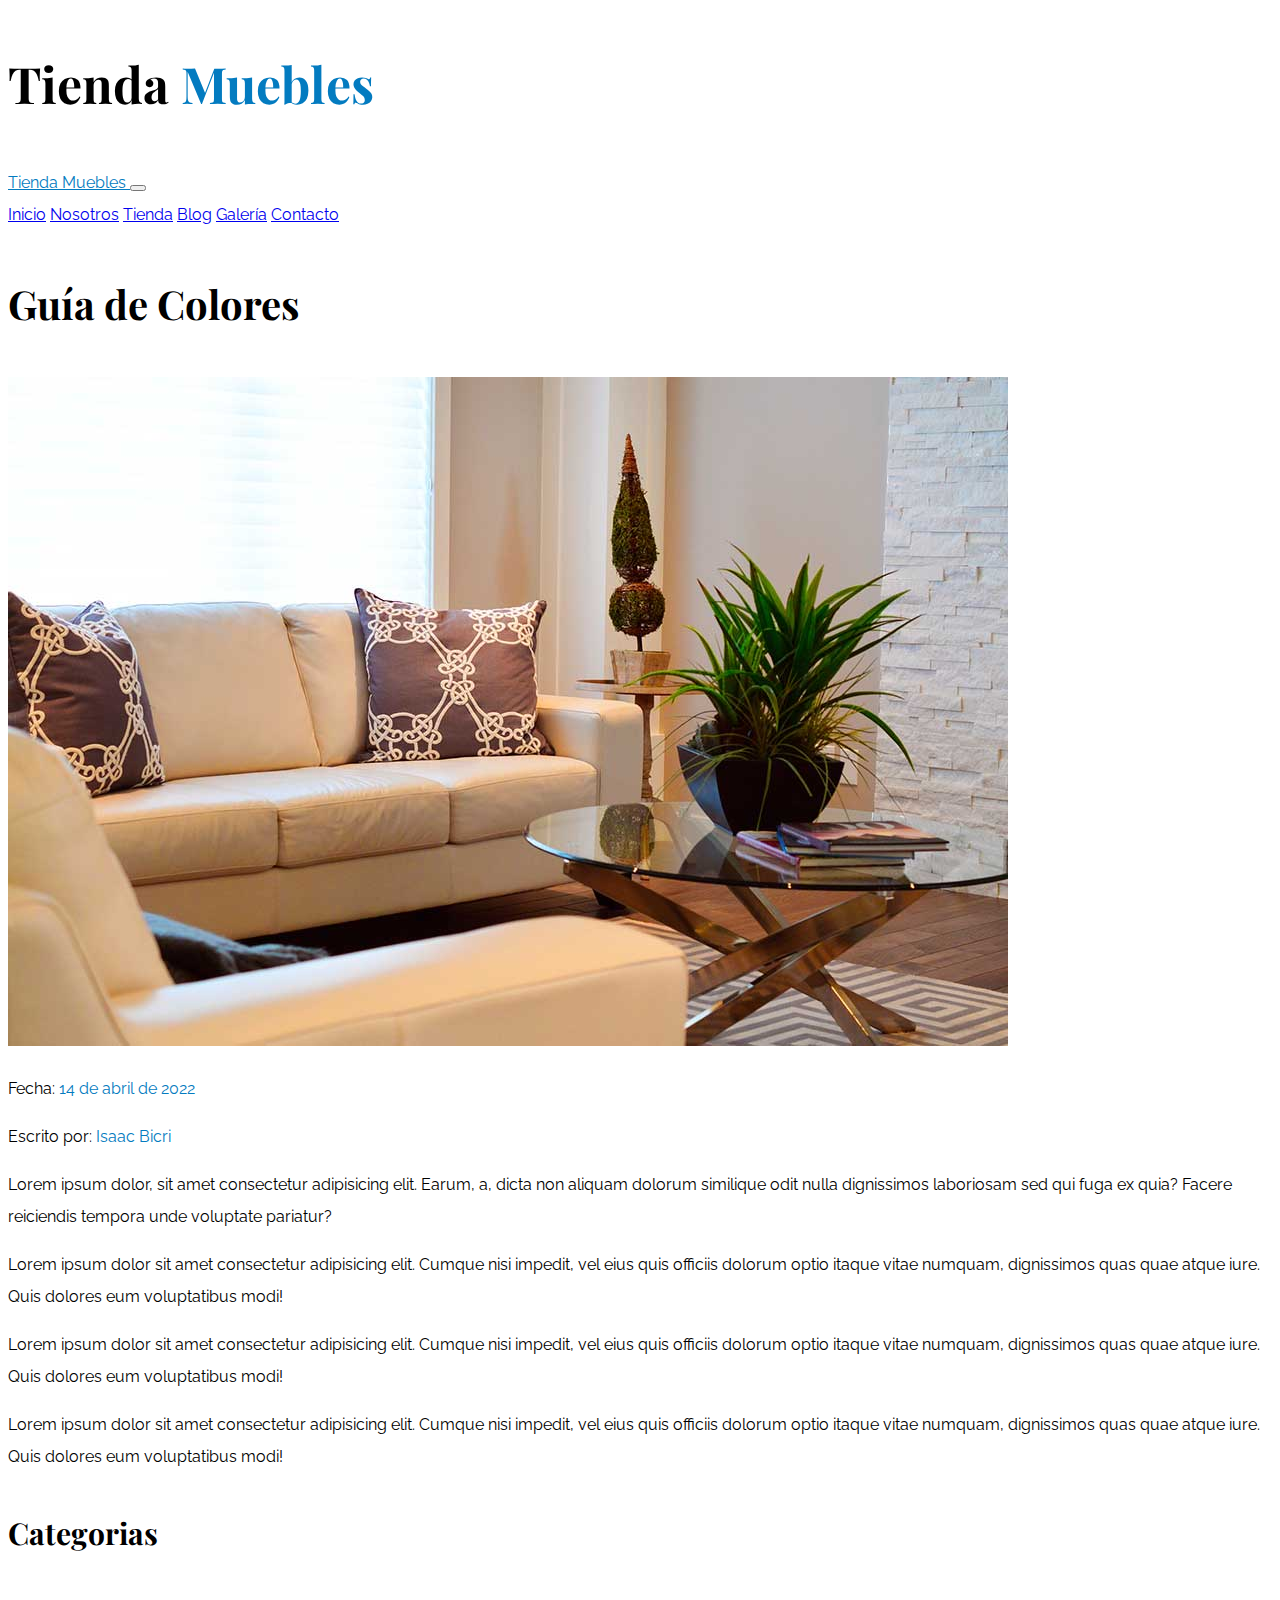
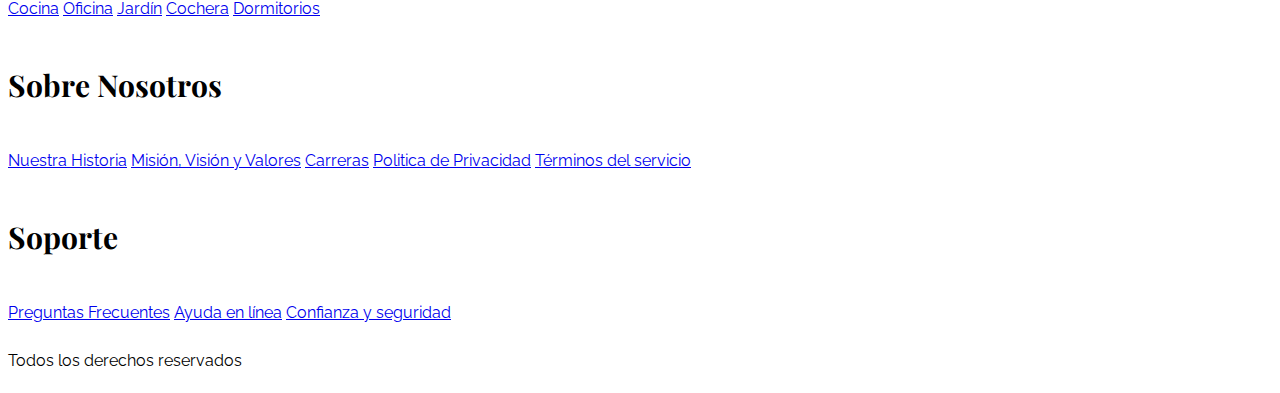
<file: entrada.html>
<!DOCTYPE html>
<html lang="es">
<head>
    <meta charset="UTF-8">
    <meta http-equiv="X-UA-Compatible" content="IE=edge">
    <meta name="viewport" content="width=device-width, initial-scale=1.0">
    <title>Ecommerce - Entrada de blog</title>
    <link rel="preconnect" href="https://fonts.googleapis.com">
    <link rel="preconnect" href="https://fonts.gstatic.com" crossorigin>
    <link href="https://fonts.googleapis.com/css2?family=Playfair+Display:wght@700&family=Raleway:wght@400;700;900&display=swap" rel="stylesheet">
    <!-- <link rel="stylesheet" href="css/bootstrap.min.css"> -->
    <link href="https://cdn.jsdelivr.net/npm/bootstrap@5.0.2/dist/css/bootstrap.min.css" rel="stylesheet" integrity="sha384-EVSTQN3/azprG1Anm3QDgpJLIm9Nao0Yz1ztcQTwFspd3yD65VohhpuuCOmLASjC" crossorigin="anonymous">
    <link rel="stylesheet" href="css/app.css">
</head>
<body>
     <header class="py-5">
         <h1 class="text-center">Tienda <span class="text-primary"> Muebles </span></h1>
     </header>
     
     <div class="border-top py-4 contenedor-navegacion-sticky"  style="z-index:9999;">
        <div class="navbar navbar-expand-lg container navbar-light ">
            <a class="navbar-brand nombre-sitio d-lg-none fs-2 fw-bold text-uppercase" href="index.html">
                Tienda Muebles
            </a>
            <button class="navbar-toggler" type="button" data-bs-toggle="collapse" data-bs-target="#navegacion">
                <span class="navbar-toggler-icon"></span>
            </button>
       
            <div id="navegacion" class="collapse navbar-collapse">
                <nav class="navbar-nav container d-flex flex-md-row justify-content-md-between text-center">
                    <a class="text-dark text-decoration-none" href="index.html">Inicio</a>
                    <a class="text-dark text-decoration-none" href="nosotros.html">Nosotros</a>
                    <a class="text-dark text-decoration-none" href="tienda.html">Tienda</a>
                    <a class="text-dark text-decoration-none" href="blog.html">Blog</a>
                    <a class="text-dark text-decoration-none" href="galeria.html">Galería</a>
                    <a class="text-dark text-decoration-none" href="contacto.html">Contacto</a>
                </nav>
            </div>
        </div>
    </div>


     <main class="container-xl py-5">
        <h2 class="text-center my-5">Guía de Colores</h2>

        <div class="row justify-content-md-center">
            <article class="col-md-8"> <!-- offset-md-2 --> <!--mx-auto -->
                    <img src="img/nosotros.jpg" alt="Imagen Nosotros" class="img-fluid">
                    <div class="d-flex flex-column flex-md-row justify-content-md-between py-4">
                        <p class="fw-bold">Fecha: <span class="text-primary">14 de abril de 2022</span></p>
                        <p class="fw-bold">Escrito por: <span class="text-primary">Isaac Bicri</span></p>
                    </div>
                    <p>
                        Lorem ipsum dolor, sit amet consectetur adipisicing elit. Earum, a, dicta non aliquam dolorum similique odit nulla dignissimos laboriosam sed qui fuga ex quia? Facere reiciendis tempora unde voluptate pariatur?
                    </p>
                    <p>
                        Lorem ipsum dolor sit amet consectetur adipisicing elit. Cumque nisi impedit, vel eius quis officiis dolorum optio itaque vitae numquam, dignissimos quas quae atque iure. Quis dolores eum voluptatibus modi!
                    </p>
                    <p>
                        Lorem ipsum dolor sit amet consectetur adipisicing elit. Cumque nisi impedit, vel eius quis officiis dolorum optio itaque vitae numquam, dignissimos quas quae atque iure. Quis dolores eum voluptatibus modi!
                    </p>
                    <p>
                        Lorem ipsum dolor sit amet consectetur adipisicing elit. Cumque nisi impedit, vel eius quis officiis dolorum optio itaque vitae numquam, dignissimos quas quae atque iure. Quis dolores eum voluptatibus modi!
                    </p>
            </article>
        </div>
     </main>

     <footer class="mt-5 pt-5 border-top">
         <div class="container-xl mt-5">
            <div class="row">

                <div class="col-md-4 mb-4 mb-md-0 text-center">
                    <h3 class="mb-4">Categorias</h3>
                    <nav class="d-flex flex-column">
                        <a  class="text-dark text-decoration-none" href="#">Cocina</a>
                        <a  class="text-dark text-decoration-none" href="#">Oficina</a>
                        <a  class="text-dark text-decoration-none" href="#">Jardín</a>
                        <a  class="text-dark text-decoration-none" href="#">Cochera</a>
                        <a  class="text-dark text-decoration-none" href="#">Dormitorios</a>
                    </nav>
                </div>

                <div class="col-md-4 mb-4 mb-md-0 text-center">
                    <h3 class="mb-4">Sobre Nosotros</h3>
                    <nav class="d-flex flex-column">
                        <a  class="text-dark text-decoration-none" href="#">Nuestra Historia</a>
                        <a  class="text-dark text-decoration-none" href="#">Misión, Visión y Valores</a>
                        <a  class="text-dark text-decoration-none" href="#">Carreras</a>
                        <a  class="text-dark text-decoration-none" href="#">Politica de Privacidad</a>
                        <a  class="text-dark text-decoration-none" href="#">Términos del servicio</a>
                    </nav>
                </div>

                <div class="col-md-4 mb-4 mb-md-0 text-center">
                    <h3 class="mb-4">Soporte</h3>
                    <nav class="d-flex flex-column">
                        <a  class="text-dark text-decoration-none" href="#">Preguntas Frecuentes</a>
                        <a  class="text-dark text-decoration-none" href="#">Ayuda en línea</a>
                        <a  class="text-dark text-decoration-none" href="#">Confianza y seguridad</a>
                    </nav>
                </div>

            </div>
            <p class="mt-5 text-center fs-2">Todos los derechos reservados</p>
         </div>

     </footer>

    <!-- <script src="js/bootstrap.bundle.min.js"></script> -->
    <script src="https://cdn.jsdelivr.net/npm/bootstrap@5.0.2/dist/js/bootstrap.bundle.min.js" integrity="sha384-MrcW6ZMFYlzcLA8Nl+NtUVF0sA7MsXsP1UyJoMp4YLEuNSfAP+JcXn/tWtIaxVXM" crossorigin="anonymous"></script>
</body>
</html>
</file>
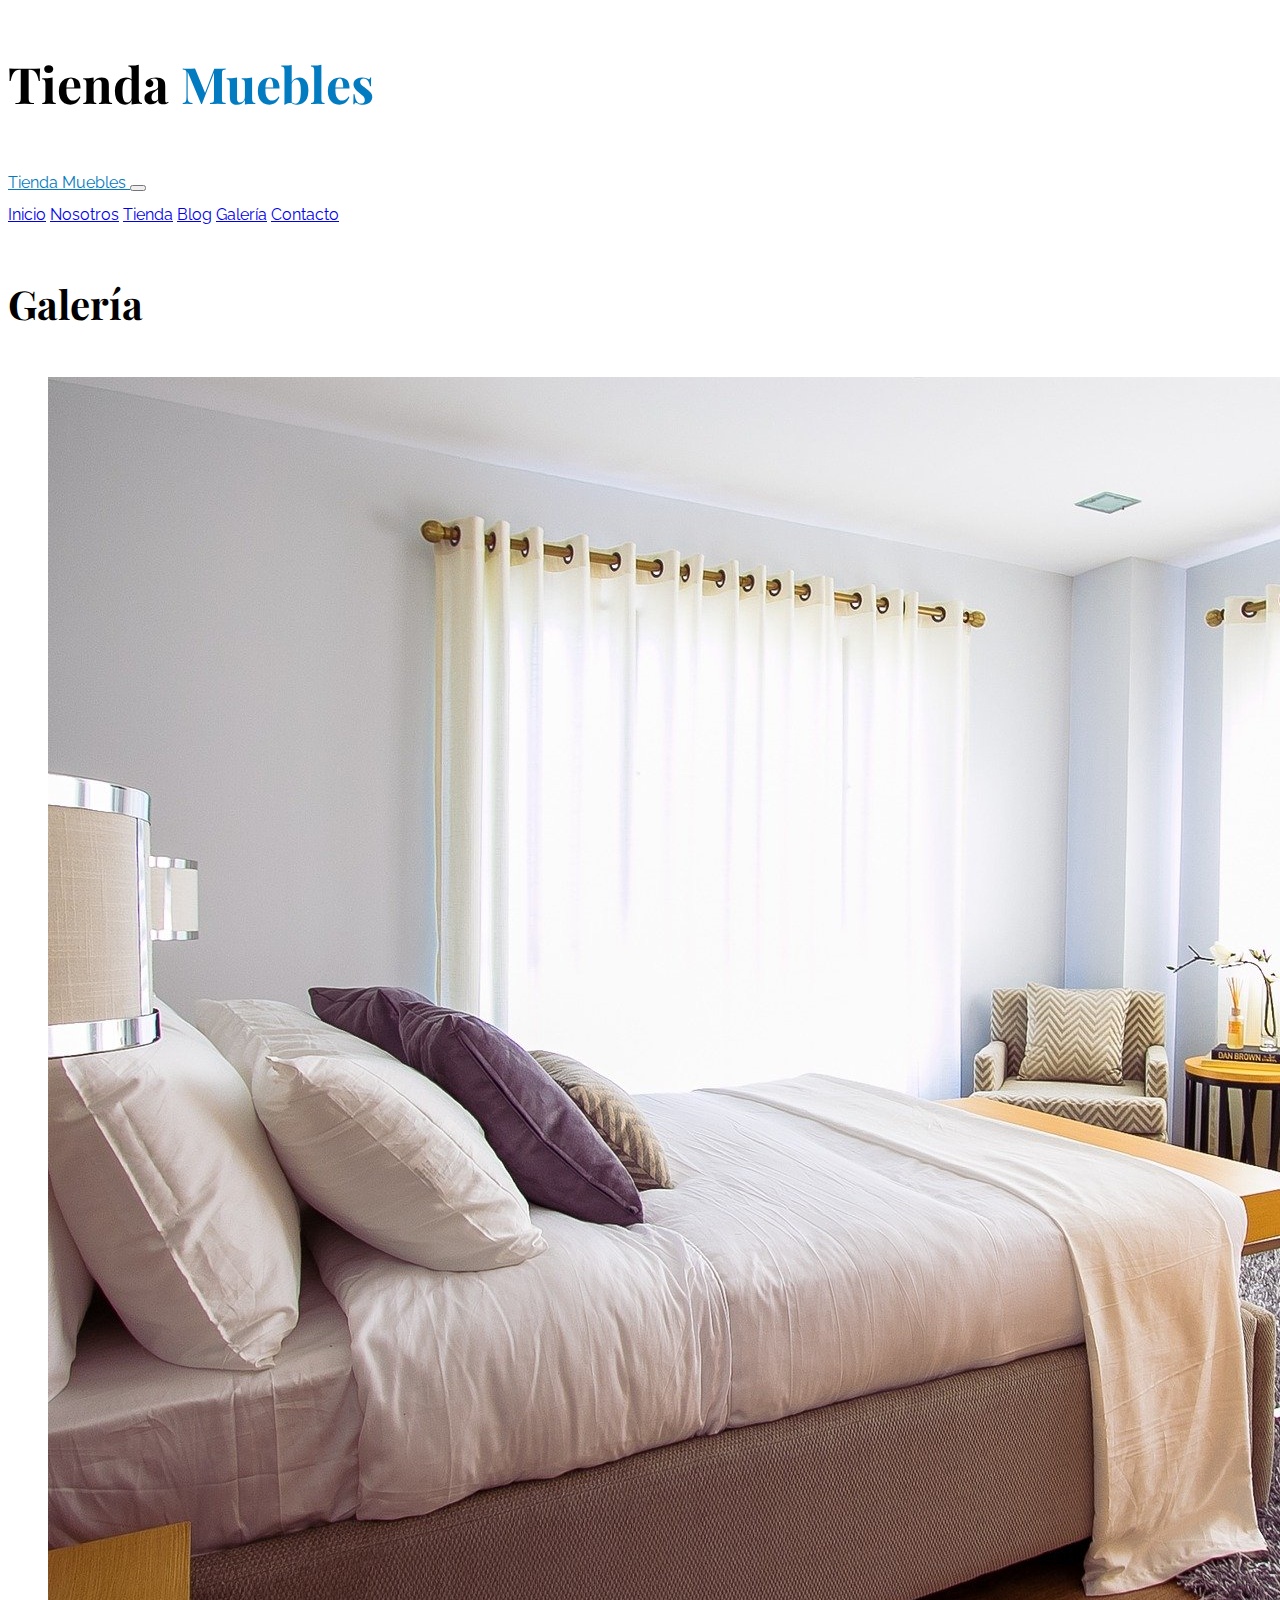
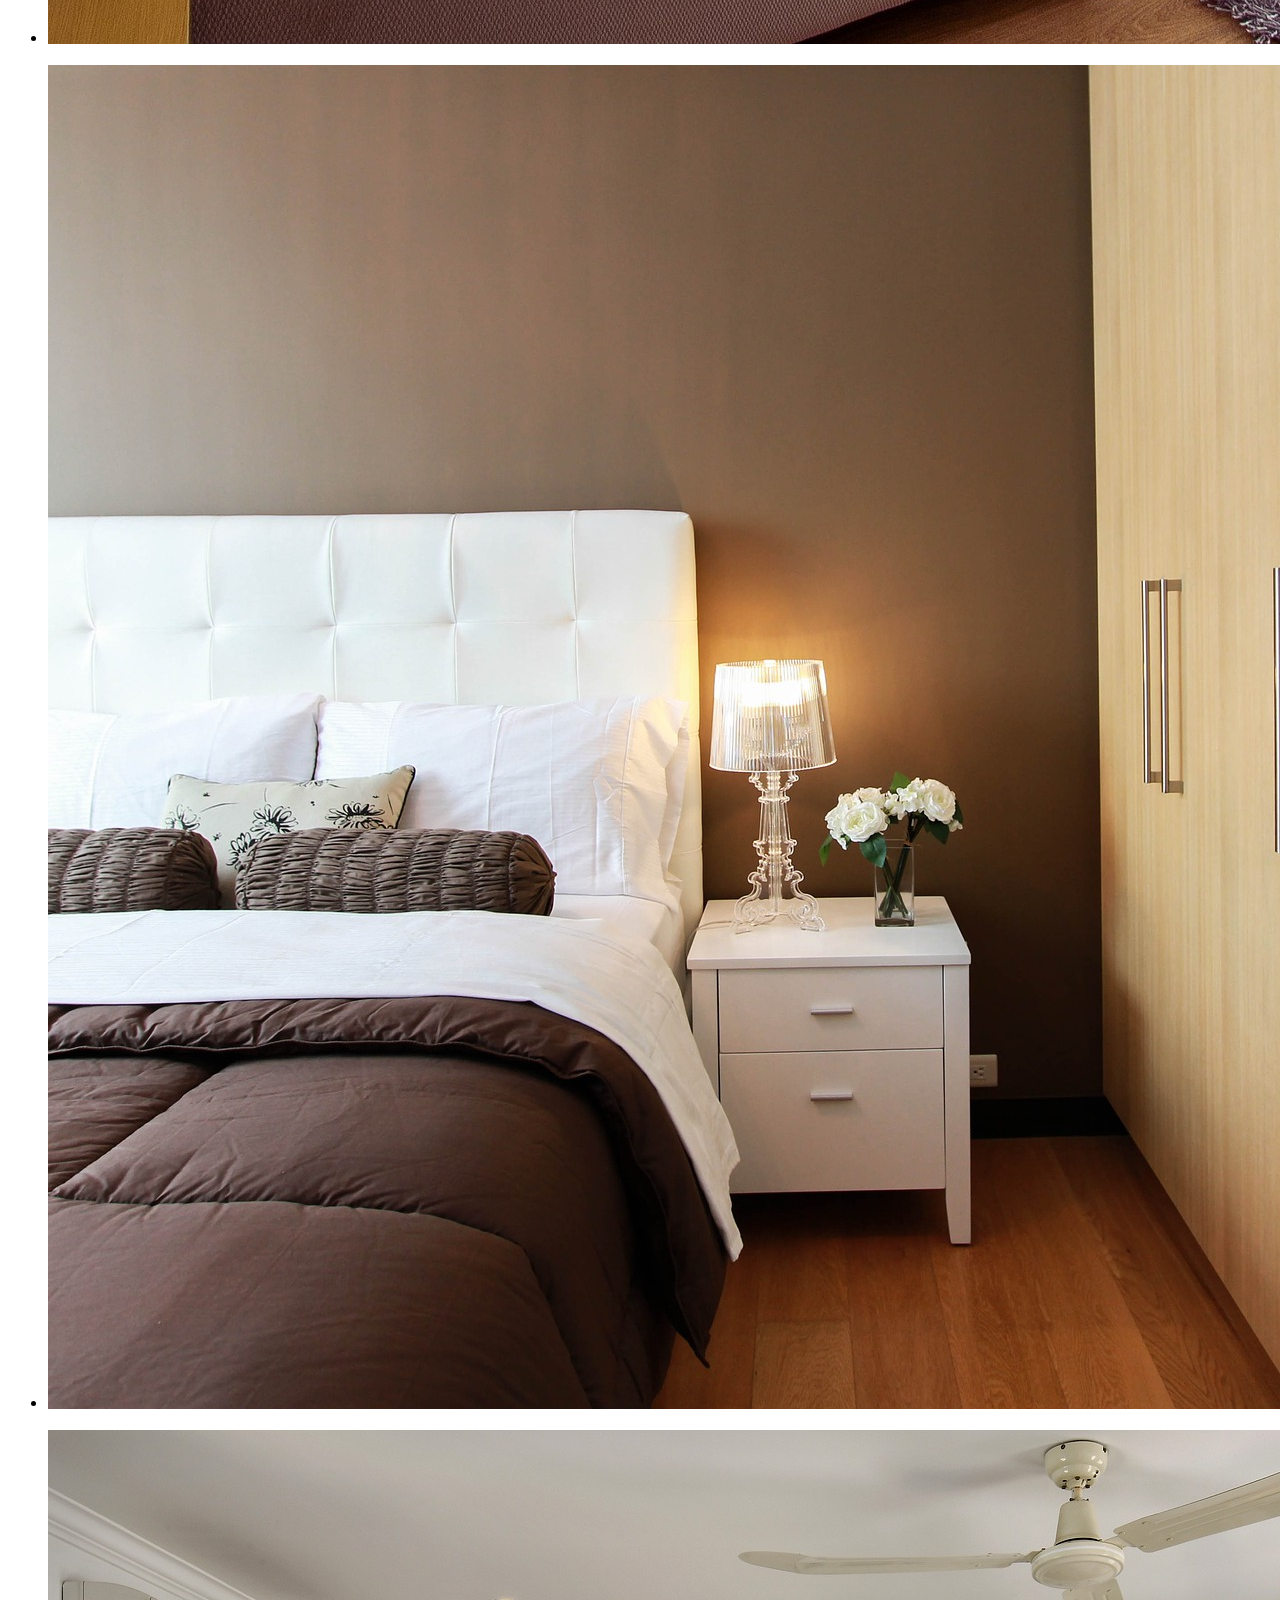
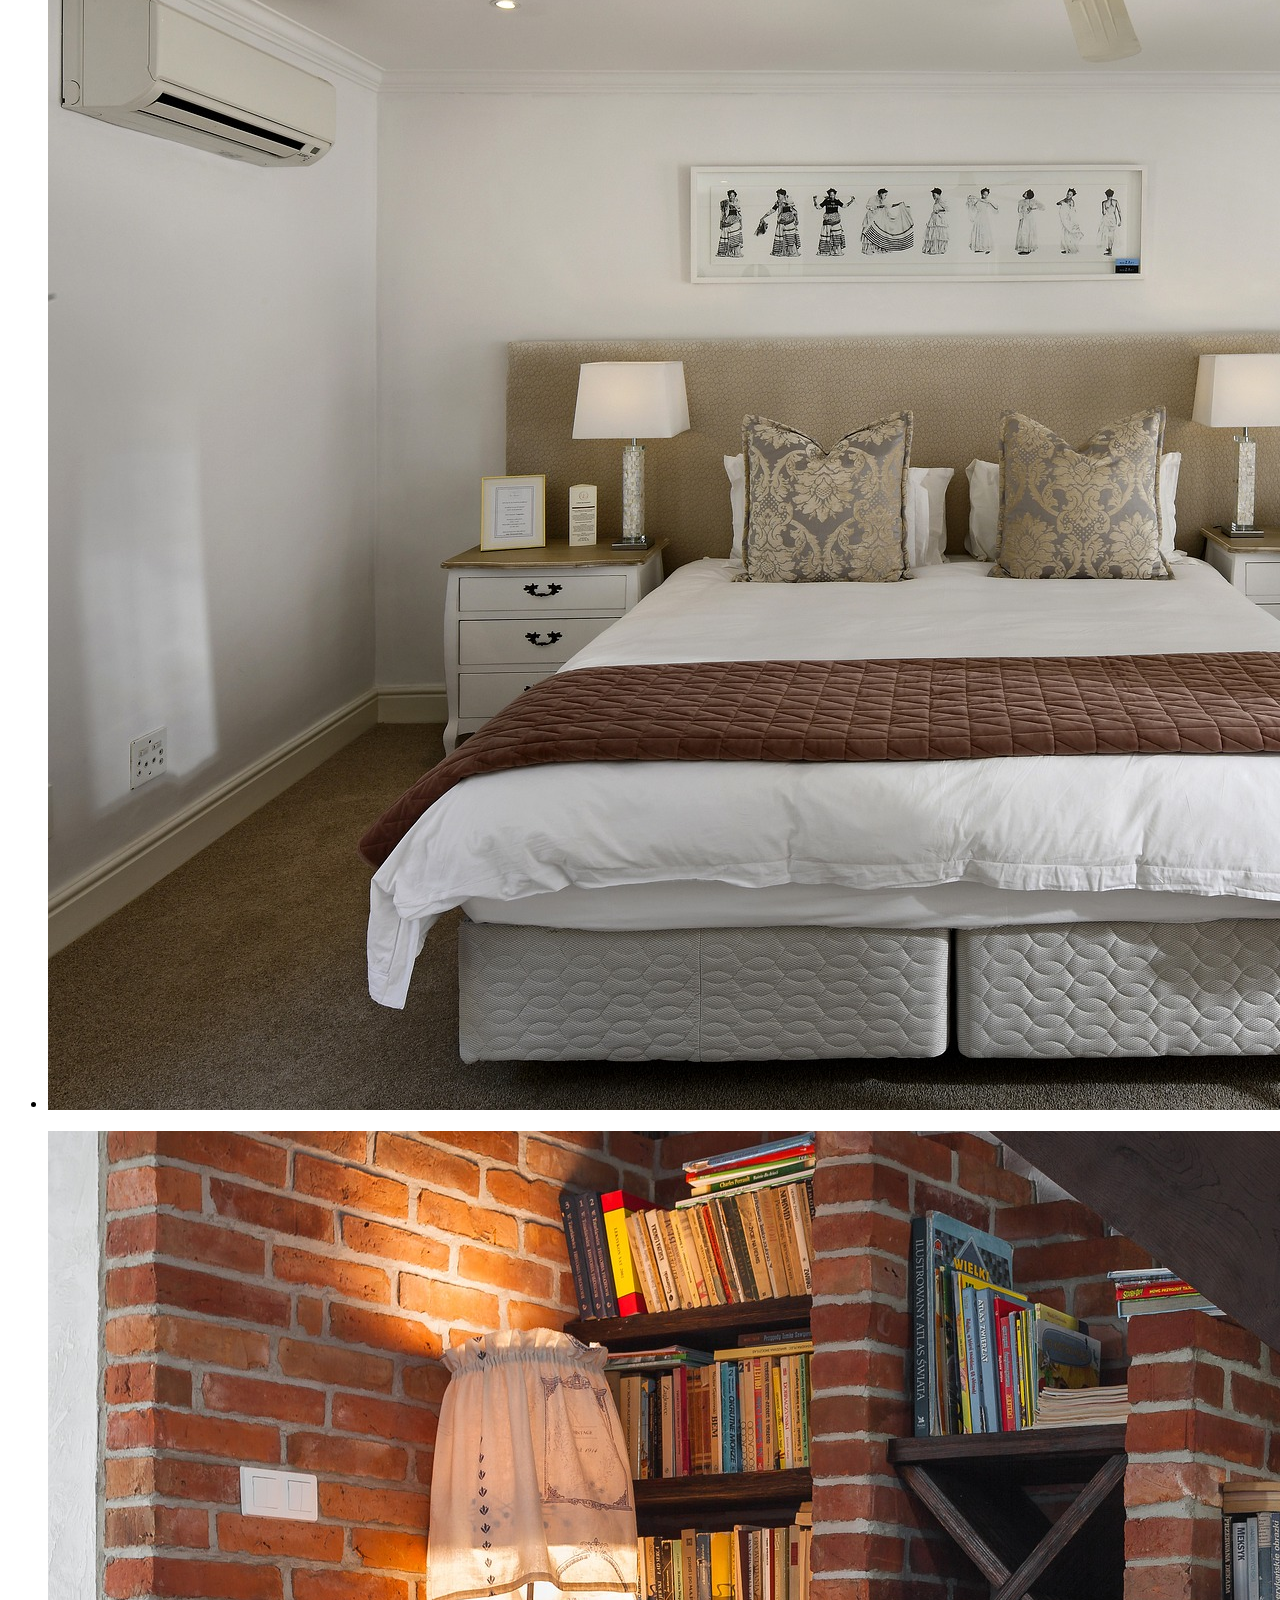
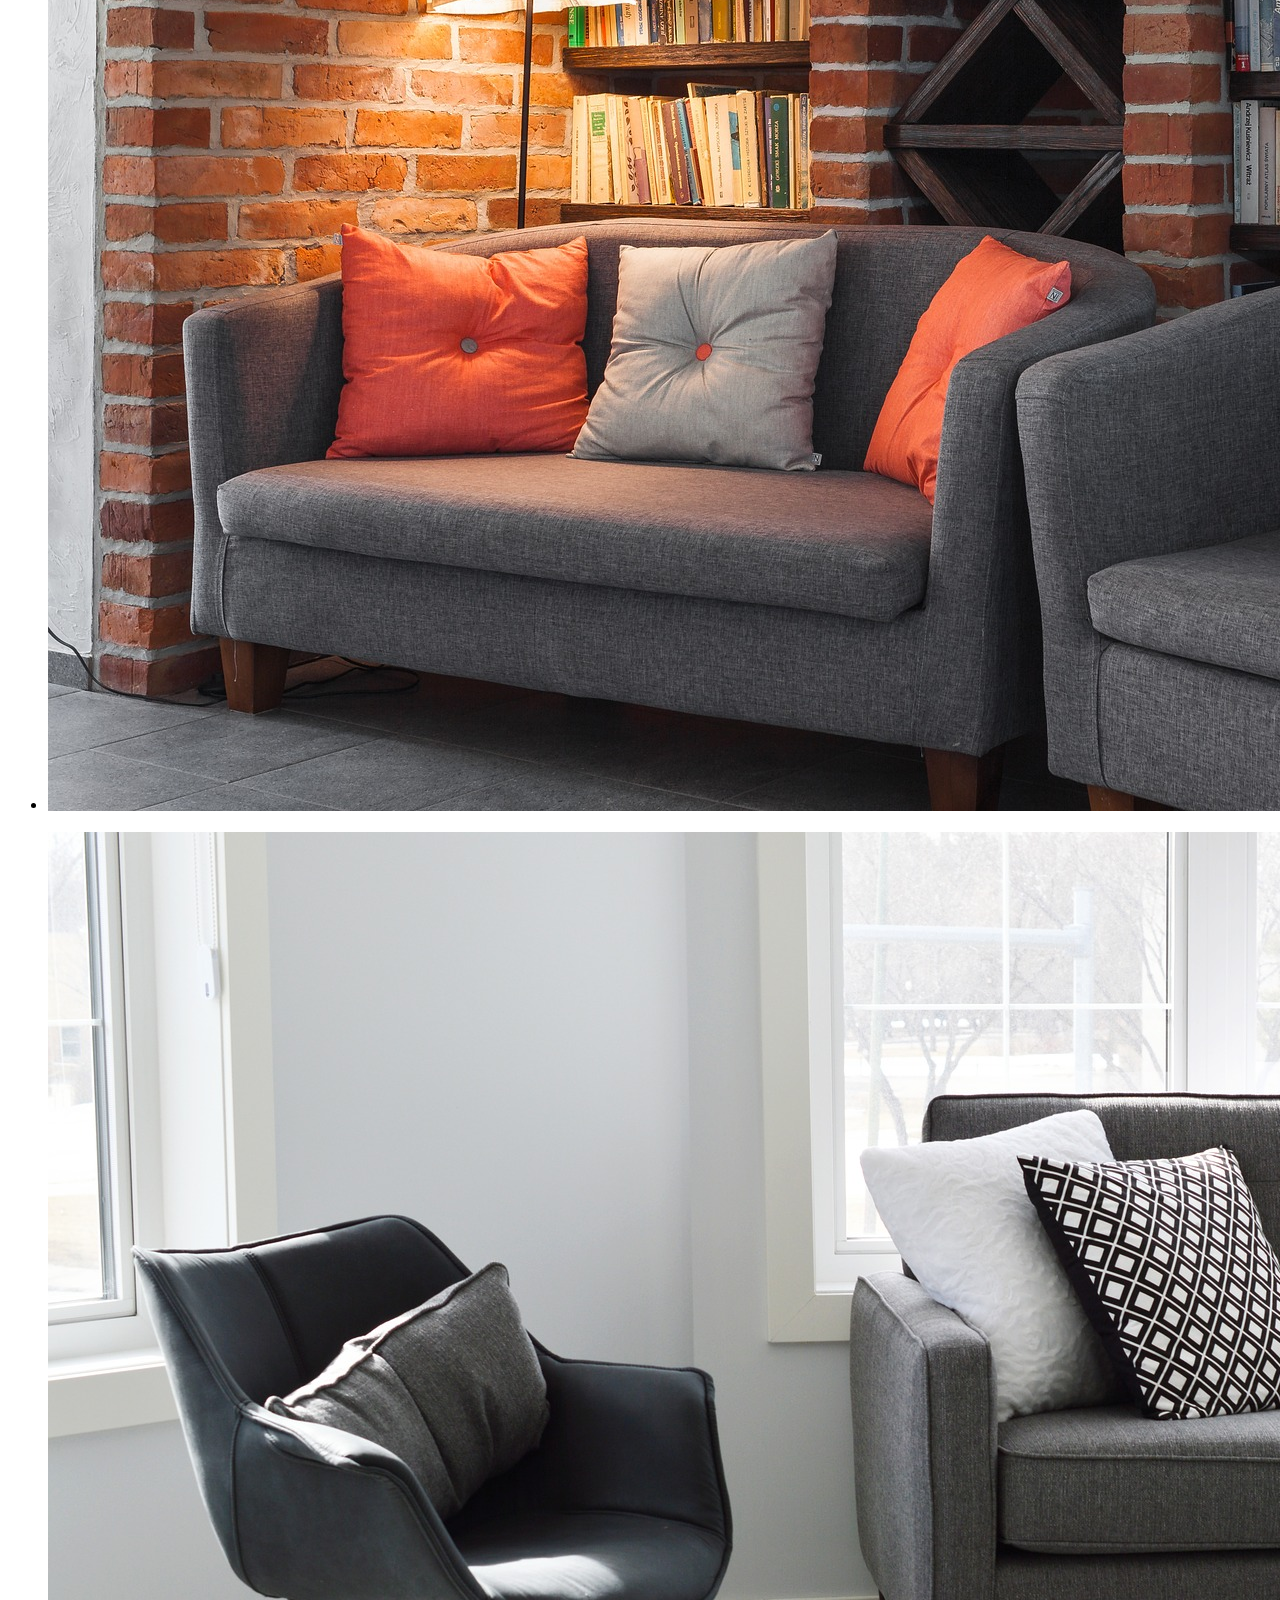
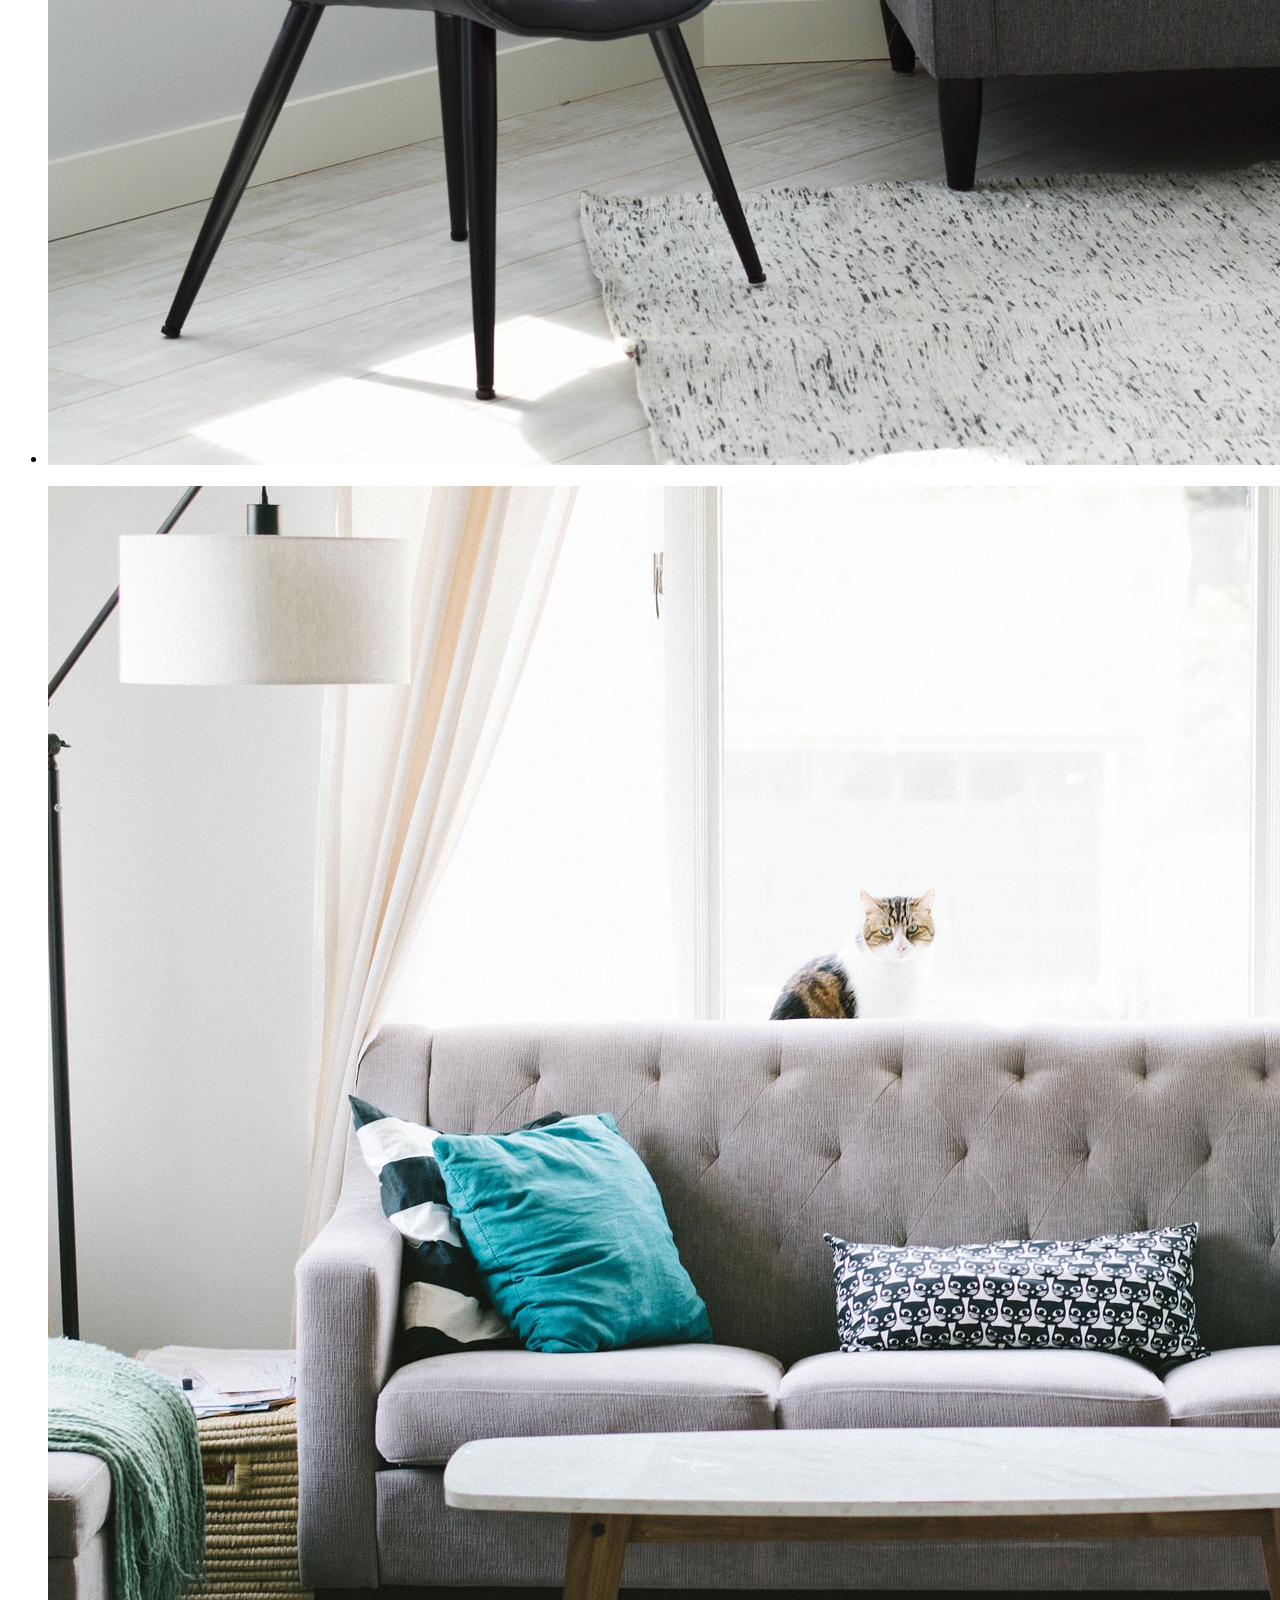
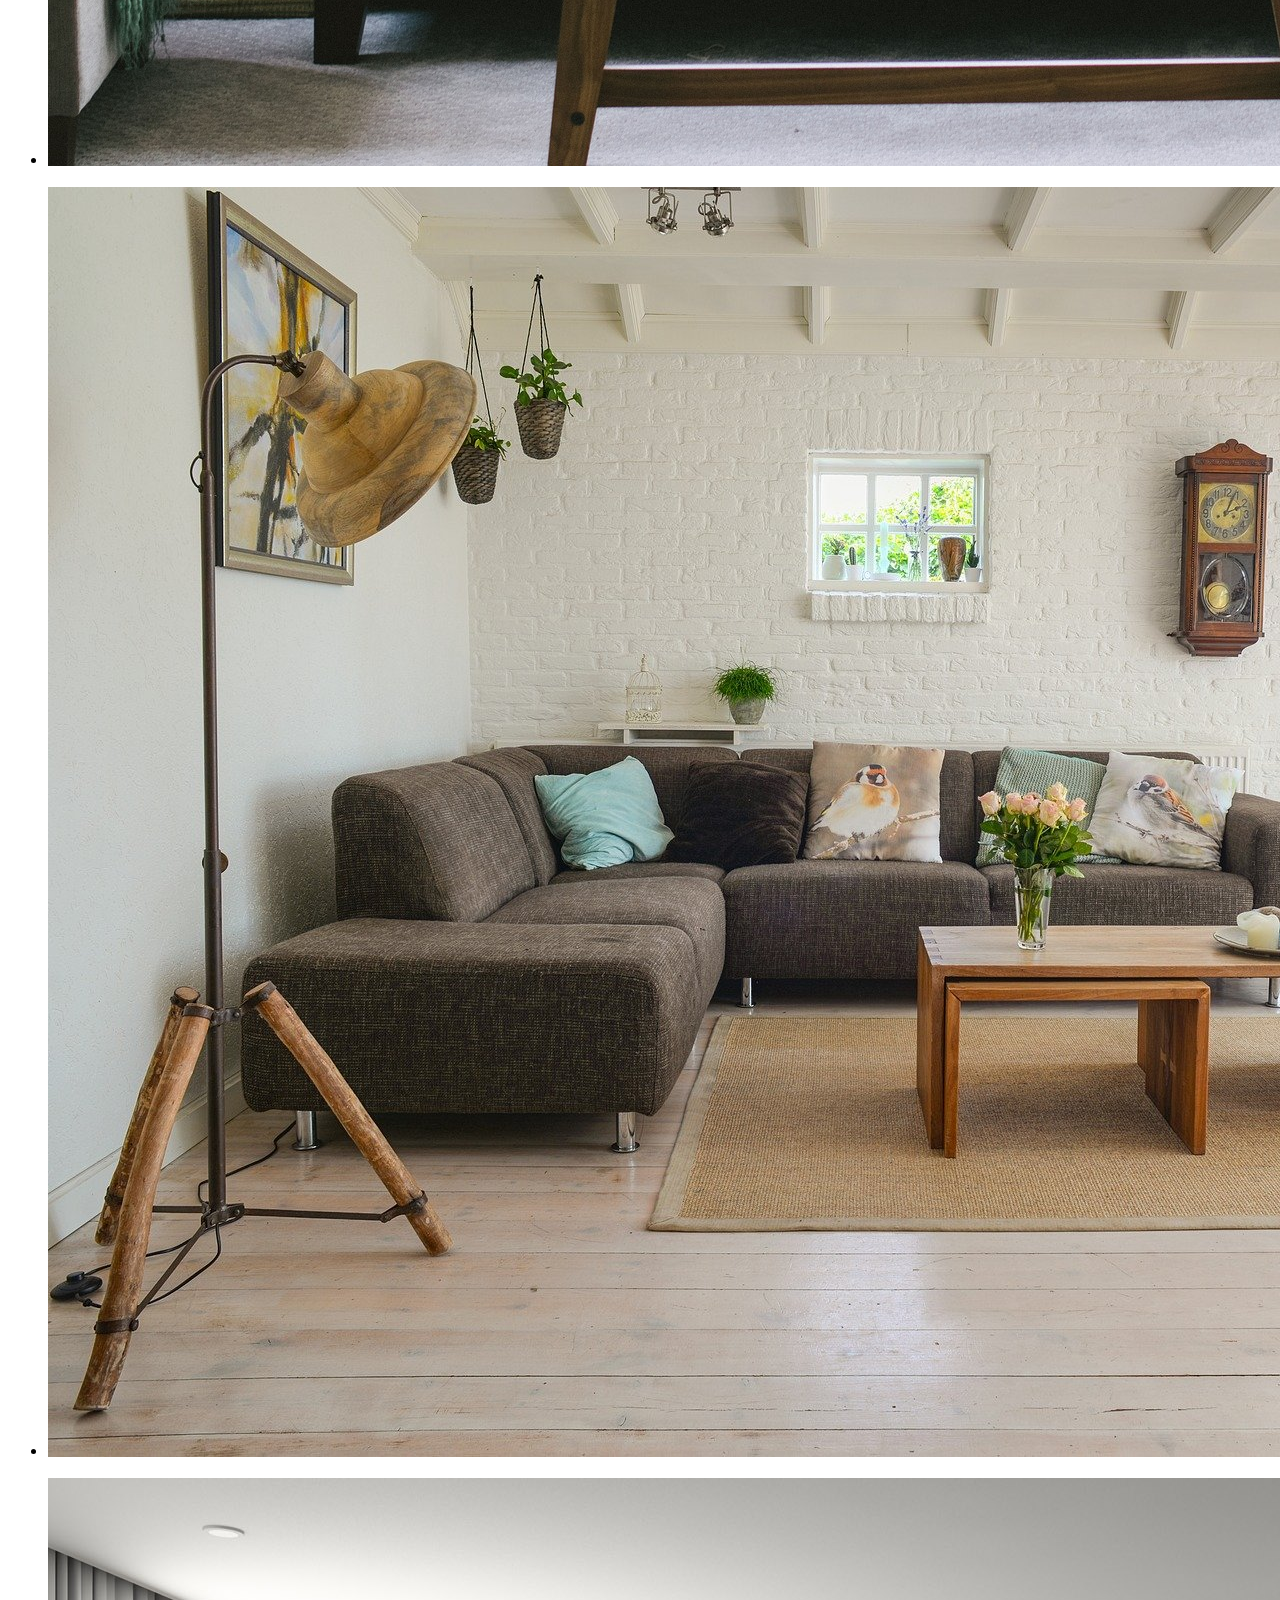
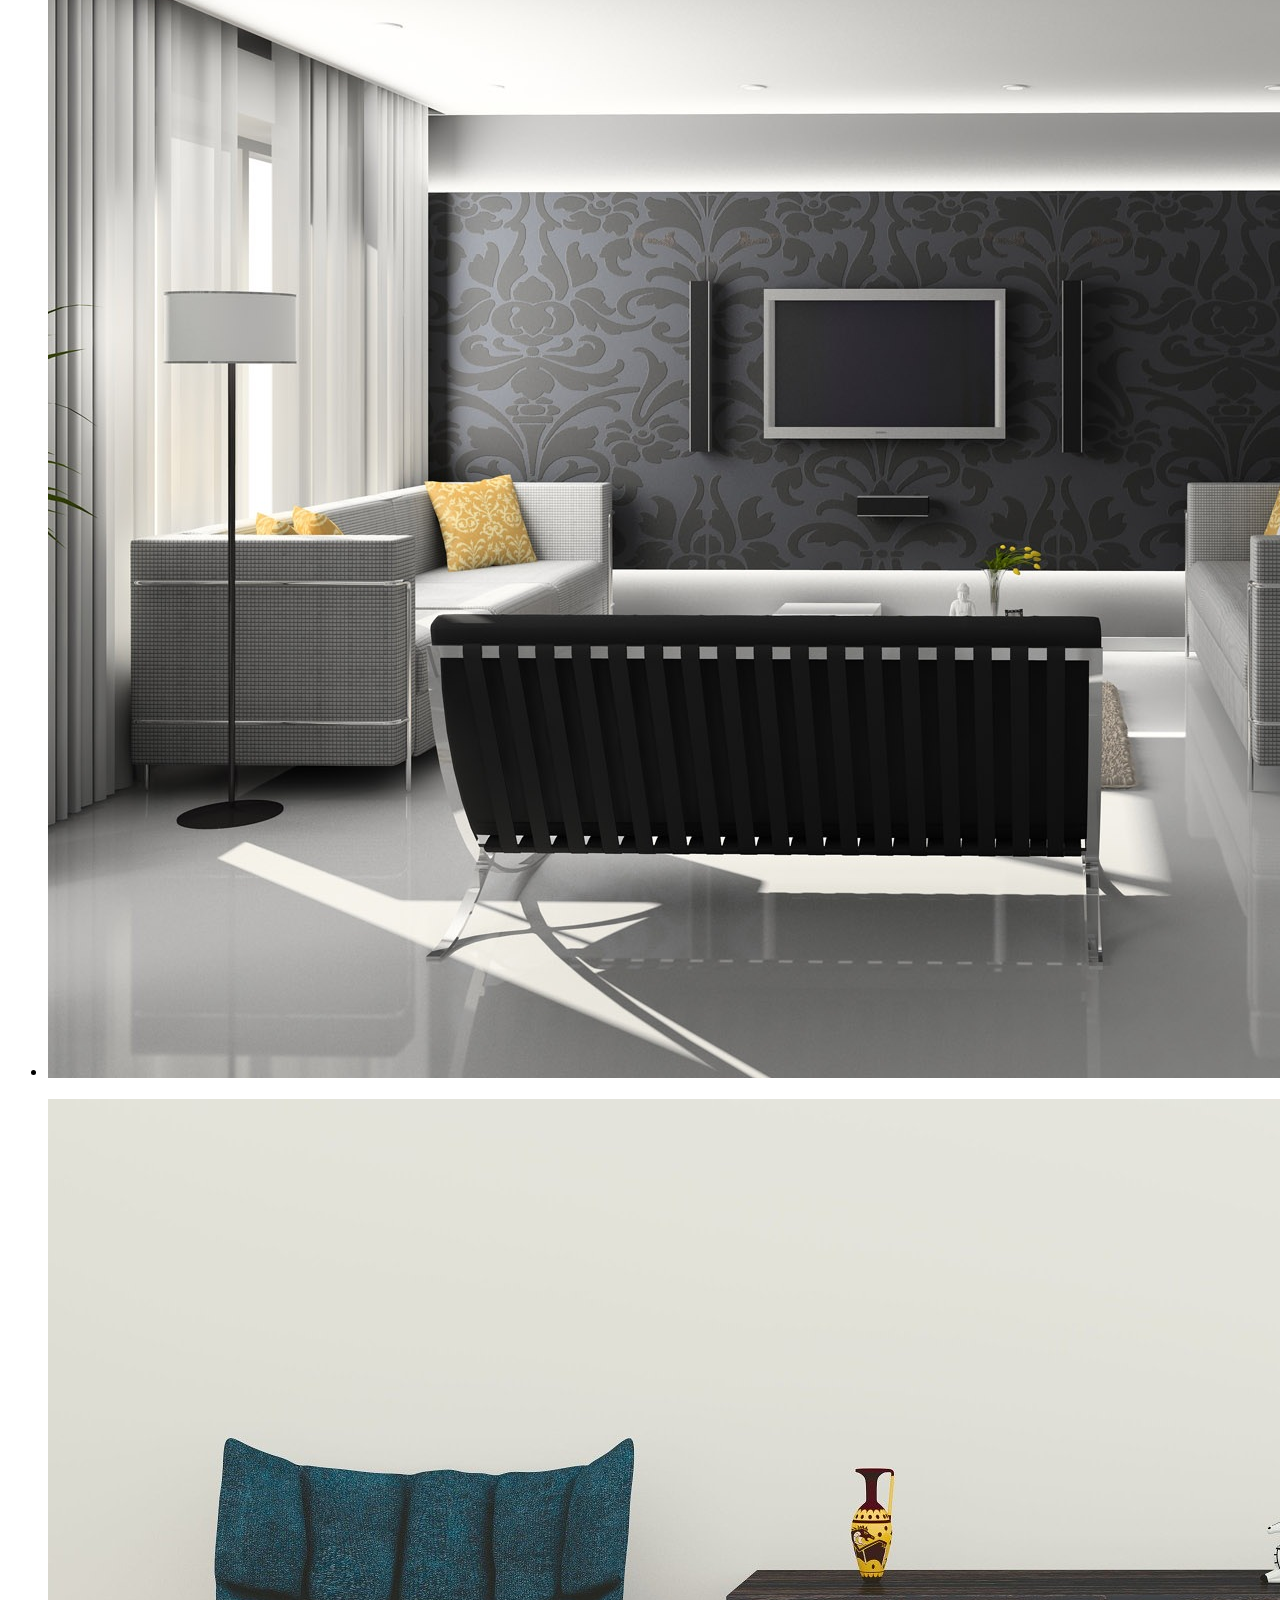
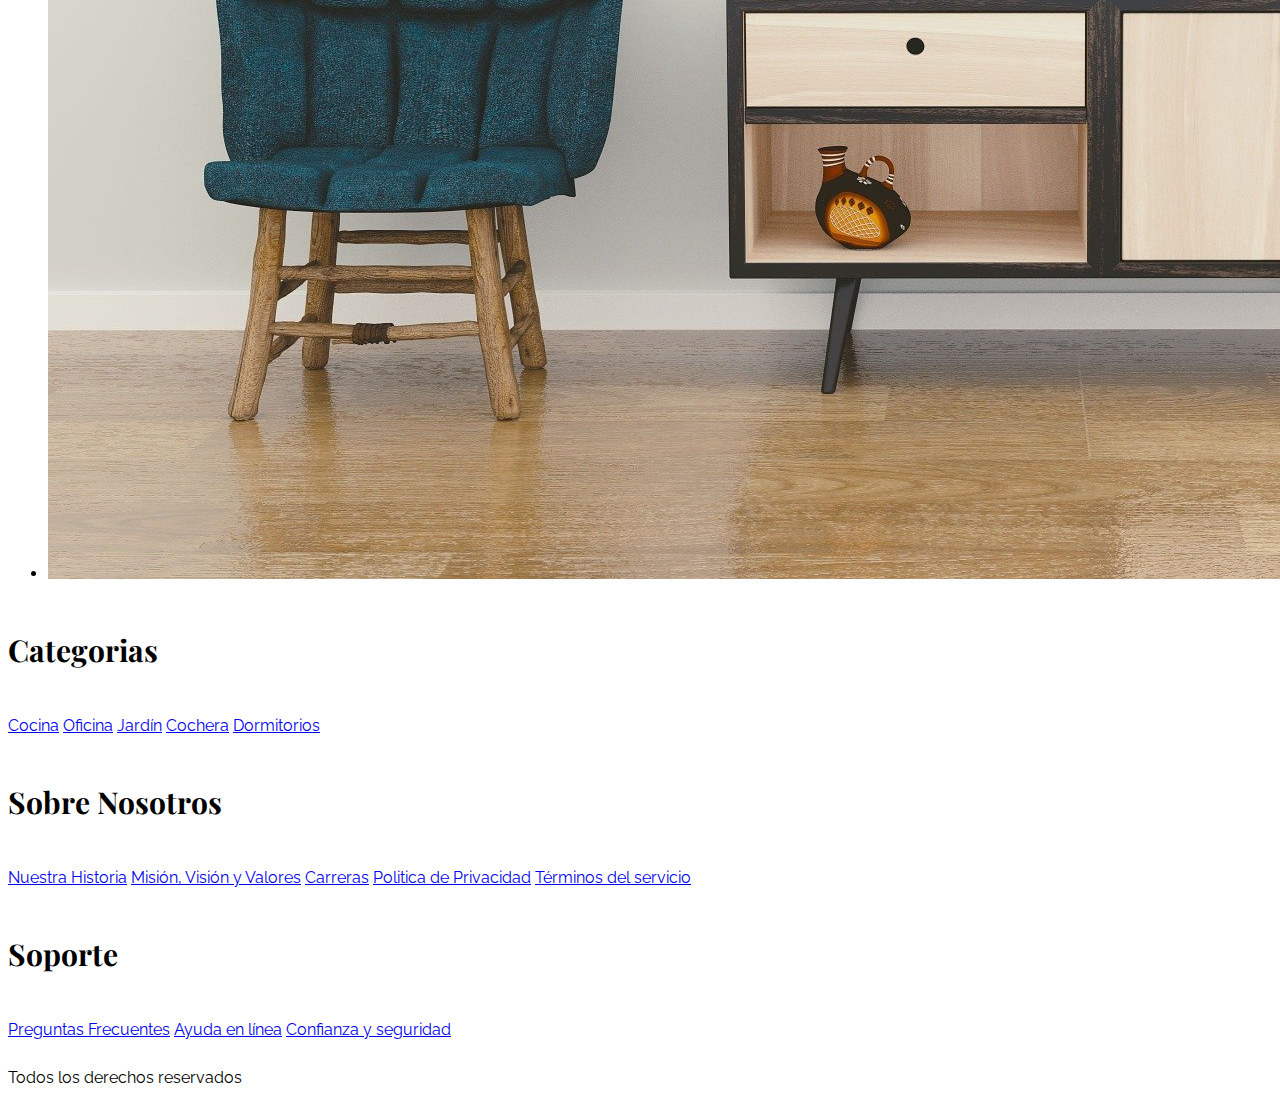
<file: galeria.html>
<!DOCTYPE html>
<html lang="es">
<head>
    <meta charset="UTF-8">
    <meta http-equiv="X-UA-Compatible" content="IE=edge">
    <meta name="viewport" content="width=device-width, initial-scale=1.0">
    <title>Ecommerce - Galería</title>
    <link rel="preconnect" href="https://fonts.googleapis.com">
    <link rel="preconnect" href="https://fonts.gstatic.com" crossorigin>
    <link href="https://fonts.googleapis.com/css2?family=Playfair+Display:wght@700&family=Raleway:wght@400;700;900&display=swap" rel="stylesheet">
    <!-- <link rel="stylesheet" href="css/bootstrap.min.css"> -->
    <link href="https://cdn.jsdelivr.net/npm/bootstrap@5.0.2/dist/css/bootstrap.min.css" rel="stylesheet" integrity="sha384-EVSTQN3/azprG1Anm3QDgpJLIm9Nao0Yz1ztcQTwFspd3yD65VohhpuuCOmLASjC" crossorigin="anonymous">
    <link rel="stylesheet" href="css/app.css">
</head>
<body>
     <header class="py-5">
         <h1 class="text-center">Tienda <span class="text-primary"> Muebles </span></h1>
     </header>
     
     <div class="border-top py-4 contenedor-navegacion-sticky">
        <div class="navbar navbar-expand-lg container navbar-light ">
            <a class="navbar-brand nombre-sitio d-lg-none fs-2 fw-bold text-uppercase" href="index.html">
                Tienda Muebles
            </a>
            <button class="navbar-toggler" type="button" data-bs-toggle="collapse" data-bs-target="#navegacion">
                <span class="navbar-toggler-icon"></span>
            </button>
       
            <div id="navegacion" class="collapse navbar-collapse">
                <nav class="navbar-nav container d-flex flex-md-row justify-content-md-between text-center">
                    <a class="text-dark text-decoration-none" href="index.html">Inicio</a>
                    <a class="text-dark text-decoration-none" href="nosotros.html">Nosotros</a>
                    <a class="text-dark text-decoration-none" href="tienda.html">Tienda</a>
                    <a class="text-dark text-decoration-none" href="blog.html">Blog</a>
                    <a class="text-dark text-decoration-none" href="galeria.html">Galería</a>
                    <a class="text-dark text-decoration-none" href="contacto.html">Contacto</a>
                </nav>
            </div>
        </div>
    </div>


    <main class="container-xl py-5">
        <h2 class="text-center my-5">Galería</h2>

        <ul class="row list-unstyled galeria">
            <li class="col-md-6 col-lg-4">
                <a data-bs-toggle="modal" data-bs-target="#modal-imagen" data-bs-imagen="galeria_01">
                    <img class="img-fluid" src="img/galeria_01.jpg" alt="imagen galeria">
                </a>
            </li>
            <li class="col-md-6 col-lg-4">
                <a data-bs-toggle="modal" data-bs-target="#modal-imagen" data-bs-imagen="galeria_02">
                    <img class="img-fluid" src="img/galeria_02.jpg" alt="imagen galeria">
                </a>
            </li>
            <li class="col-md-6 col-lg-4">
                <a data-bs-toggle="modal" data-bs-target="#modal-imagen" data-bs-imagen="galeria_03">
                    <img class="img-fluid" src="img/galeria_03.jpg" alt="imagen galeria">
                </a>
            </li>
            <li class="col-md-6 col-lg-4">
                <a data-bs-toggle="modal" data-bs-target="#modal-imagen" data-bs-imagen="galeria_04">
                    <img class="img-fluid" src="img/galeria_04.jpg" alt="imagen galeria">
                </a>
            </li>
            <li class="col-md-6 col-lg-4">
                <a data-bs-toggle="modal" data-bs-target="#modal-imagen" data-bs-imagen="galeria_05">
                    <img class="img-fluid" src="img/galeria_05.jpg" alt="imagen galeria">
                </a>
            </li>
            <li class="col-md-6 col-lg-4">
                <a data-bs-toggle="modal" data-bs-target="#modal-imagen" data-bs-imagen="galeria_06">
                    <img class="img-fluid" src="img/galeria_06.jpg" alt="imagen galeria">
                </a>
            </li>
            <li class="col-md-6 col-lg-4">
                <a data-bs-toggle="modal" data-bs-target="#modal-imagen" data-bs-imagen="galeria_07">
                    <img class="img-fluid" src="img/galeria_07.jpg" alt="imagen galeria">
                </a>
            </li>
            <li class="col-md-6 col-lg-4">
                <a data-bs-toggle="modal" data-bs-target="#modal-imagen" data-bs-imagen="galeria_08">
                    <img class="img-fluid" src="img/galeria_08.jpg" alt="imagen galeria">
                </a>
            </li>
            <li class="col-md-6 col-lg-4">
                <a data-bs-toggle="modal" data-bs-target="#modal-imagen" data-bs-imagen="galeria_09">
                    <img class="img-fluid" src="img/galeria_09.jpg" alt="imagen galeria">
                </a>
            </li>
        </ul>
    </main>

     <div class="modal fade" id="modal-imagen">
         <div class="modal-dialog modal-lg modal-dialog-centered">
             <div class="modal-content">
                 <div class="modal-body">
                    <!-- Aqui imagen -->
                 </div>
             </div>
         </div>
     </div>

     <footer class="mt-5 pt-5 border-top">
         <div class="container-xl mt-5">
            <div class="row">

                <div class="col-md-4 mb-4 mb-md-0 text-center">
                    <h3 class="mb-4">Categorias</h3>
                    <nav class="d-flex flex-column">
                        <a  class="text-dark text-decoration-none" href="#">Cocina</a>
                        <a  class="text-dark text-decoration-none" href="#">Oficina</a>
                        <a  class="text-dark text-decoration-none" href="#">Jardín</a>
                        <a  class="text-dark text-decoration-none" href="#">Cochera</a>
                        <a  class="text-dark text-decoration-none" href="#">Dormitorios</a>
                    </nav>
                </div>

                <div class="col-md-4 mb-4 mb-md-0 text-center">
                    <h3 class="mb-4">Sobre Nosotros</h3>
                    <nav class="d-flex flex-column">
                        <a  class="text-dark text-decoration-none" href="#">Nuestra Historia</a>
                        <a  class="text-dark text-decoration-none" href="#">Misión, Visión y Valores</a>
                        <a  class="text-dark text-decoration-none" href="#">Carreras</a>
                        <a  class="text-dark text-decoration-none" href="#">Politica de Privacidad</a>
                        <a  class="text-dark text-decoration-none" href="#">Términos del servicio</a>
                    </nav>
                </div>

                <div class="col-md-4 mb-4 mb-md-0 text-center">
                    <h3 class="mb-4">Soporte</h3>
                    <nav class="d-flex flex-column">
                        <a  class="text-dark text-decoration-none" href="#">Preguntas Frecuentes</a>
                        <a  class="text-dark text-decoration-none" href="#">Ayuda en línea</a>
                        <a  class="text-dark text-decoration-none" href="#">Confianza y seguridad</a>
                    </nav>
                </div>

            </div>
            <p class="mt-5 text-center fs-2">Todos los derechos reservados</p>
         </div>

     </footer>

    <!-- <script src="js/bootstrap.bundle.min.js"></script> -->
    <script src="https://cdn.jsdelivr.net/npm/bootstrap@5.0.2/dist/js/bootstrap.bundle.min.js" integrity="sha384-MrcW6ZMFYlzcLA8Nl+NtUVF0sA7MsXsP1UyJoMp4YLEuNSfAP+JcXn/tWtIaxVXM" crossorigin="anonymous"></script>
    <script src="js/app.js"></script>
</body>
</html>
</file>
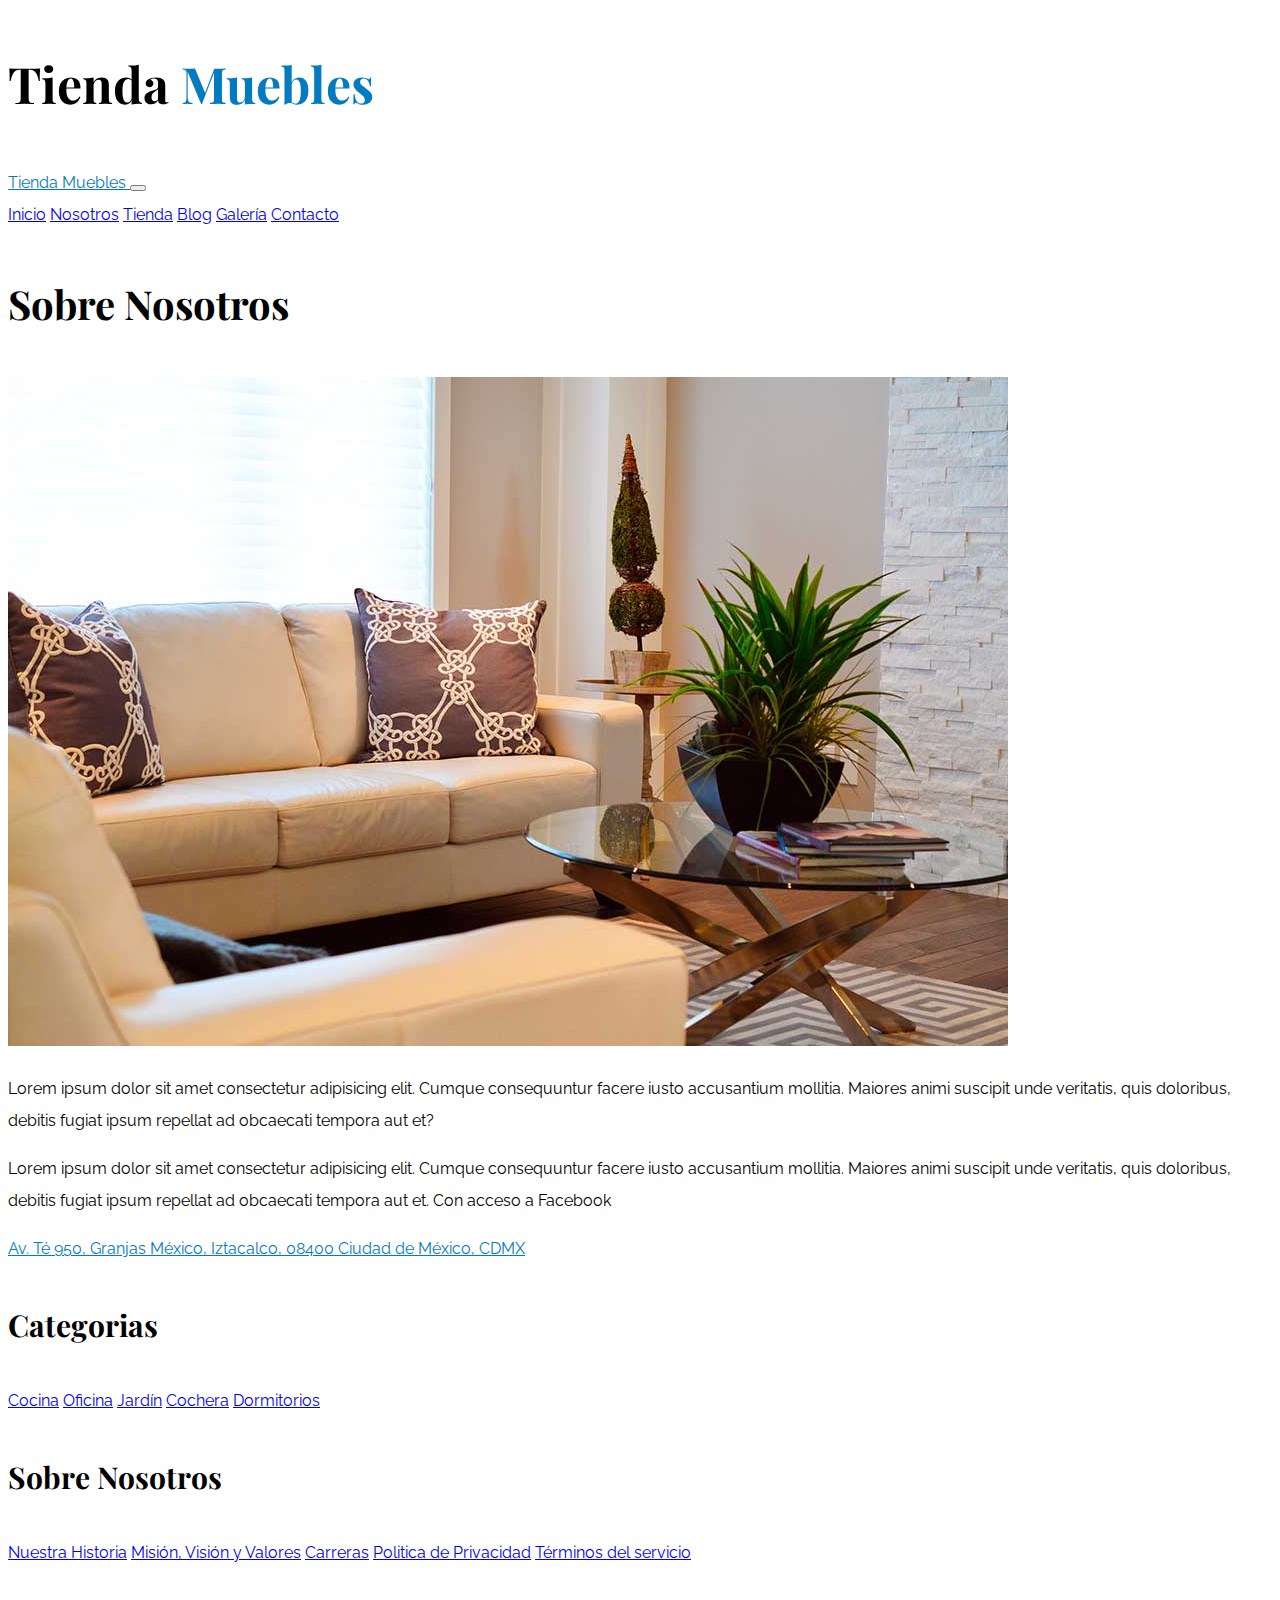
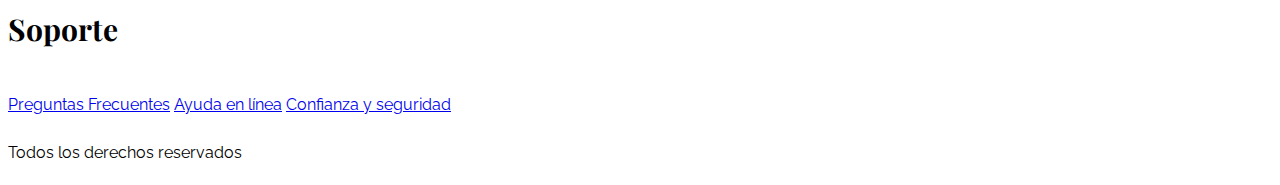
<file: nosotros.html>
<!DOCTYPE html>
<html lang="es">
<head>
    <meta charset="UTF-8">
    <meta http-equiv="X-UA-Compatible" content="IE=edge">
    <meta name="viewport" content="width=device-width, initial-scale=1.0">
    <title>Ecommerce - Nosotros</title>
    <link rel="preconnect" href="https://fonts.googleapis.com">
    <link rel="preconnect" href="https://fonts.gstatic.com" crossorigin>
    <link href="https://fonts.googleapis.com/css2?family=Playfair+Display:wght@700&family=Raleway:wght@400;700;900&display=swap" rel="stylesheet">
    <!-- <link rel="stylesheet" href="css/bootstrap.min.css"> -->
    <link href="https://cdn.jsdelivr.net/npm/bootstrap@5.0.2/dist/css/bootstrap.min.css" rel="stylesheet" integrity="sha384-EVSTQN3/azprG1Anm3QDgpJLIm9Nao0Yz1ztcQTwFspd3yD65VohhpuuCOmLASjC" crossorigin="anonymous">
    <link rel="stylesheet" href="css/app.css">
</head>
<body>
     <header class="py-5">
         <h1 class="text-center">Tienda <span class="text-primary"> Muebles </span></h1>
     </header>
     
     <div class="border-top py-4 contenedor-navegacion-sticky"  style="z-index:9999;">
        <div class="navbar navbar-expand-lg container navbar-light ">
            <a class="navbar-brand nombre-sitio d-lg-none fs-2 fw-bold text-uppercase" href="index.html">
                Tienda Muebles
            </a>
            <button class="navbar-toggler" type="button" data-bs-toggle="collapse" data-bs-target="#navegacion">
                <span class="navbar-toggler-icon"></span>
            </button>
       
            <div id="navegacion" class="collapse navbar-collapse">
                <nav class="navbar-nav container d-flex flex-md-row justify-content-md-between text-center">
                    <a class="text-dark text-decoration-none" href="index.html">Inicio</a>
                    <a class="text-dark text-decoration-none" href="nosotros.html">Nosotros</a>
                    <a class="text-dark text-decoration-none" href="tienda.html">Tienda</a>
                    <a class="text-dark text-decoration-none" href="blog.html">Blog</a>
                    <a class="text-dark text-decoration-none" href="galeria.html">Galería</a>
                    <a class="text-dark text-decoration-none" href="contacto.html">Contacto</a>
                </nav>
            </div>
        </div>
    </div>


     <main class="container-xl py-5">
        <h2 class="text-center my-5">Sobre Nosotros</h2>

        <div class="row g-5 align-items-center">
            <div class="col-md-6">
                <img src="img/nosotros.jpg" alt="Imagen Nosotros" class="img-fluid"> 
            </div>
            <div class="col-md-6">
                <p>Lorem ipsum dolor sit amet consectetur adipisicing elit. Cumque consequuntur facere iusto accusantium mollitia. Maiores animi suscipit unde veritatis, quis doloribus, debitis fugiat ipsum repellat ad obcaecati tempora aut et?</p>
                <p>Lorem ipsum dolor sit amet consectetur adipisicing elit. Cumque consequuntur facere iusto accusantium mollitia. Maiores animi suscipit unde veritatis, quis doloribus, debitis fugiat ipsum repellat ad obcaecati tempora aut et. Con acceso a Facebook</p>
                <a href="https://www.google.com/maps/place/UPIICSA+%E2%80%93+Unidad+Profesional+Interdisciplinaria+de+Ingenier%C3%ADa+y+Ciencias+Sociales+y+Administrativas+IPN/@19.3959411,-99.0918362,15z/data=!4m5!3m4!1s0x0:0xabf8454acb3a3a99!8m2!3d19.3959411!4d-99.0918362"
                 class="d-block text-decoration-none text-primary fw-bold" target="_blank">Av. Té 950, Granjas México, Iztacalco, 08400 Ciudad de México, CDMX</a>
            </div>
        </div>
     </main>

     <footer class="mt-5 pt-5 border-top">
         <div class="container-xl mt-5">
            <div class="row">

                <div class="col-md-4 mb-4 mb-md-0 text-center">
                    <h3 class="mb-4">Categorias</h3>
                    <nav class="d-flex flex-column">
                        <a  class="text-dark text-decoration-none" href="#">Cocina</a>
                        <a  class="text-dark text-decoration-none" href="#">Oficina</a>
                        <a  class="text-dark text-decoration-none" href="#">Jardín</a>
                        <a  class="text-dark text-decoration-none" href="#">Cochera</a>
                        <a  class="text-dark text-decoration-none" href="#">Dormitorios</a>
                    </nav>
                </div>

                <div class="col-md-4 mb-4 mb-md-0 text-center">
                    <h3 class="mb-4">Sobre Nosotros</h3>
                    <nav class="d-flex flex-column">
                        <a  class="text-dark text-decoration-none" href="#">Nuestra Historia</a>
                        <a  class="text-dark text-decoration-none" href="#">Misión, Visión y Valores</a>
                        <a  class="text-dark text-decoration-none" href="#">Carreras</a>
                        <a  class="text-dark text-decoration-none" href="#">Politica de Privacidad</a>
                        <a  class="text-dark text-decoration-none" href="#">Términos del servicio</a>
                    </nav>
                </div>

                <div class="col-md-4 mb-4 mb-md-0 text-center">
                    <h3 class="mb-4">Soporte</h3>
                    <nav class="d-flex flex-column">
                        <a  class="text-dark text-decoration-none" href="#">Preguntas Frecuentes</a>
                        <a  class="text-dark text-decoration-none" href="#">Ayuda en línea</a>
                        <a  class="text-dark text-decoration-none" href="#">Confianza y seguridad</a>
                    </nav>
                </div>

            </div>
            <p class="mt-5 text-center fs-2">Todos los derechos reservados</p>
         </div>

     </footer>

    <!-- <script src="js/bootstrap.bundle.min.js"></script> -->
    <script src="https://cdn.jsdelivr.net/npm/bootstrap@5.0.2/dist/js/bootstrap.bundle.min.js" integrity="sha384-MrcW6ZMFYlzcLA8Nl+NtUVF0sA7MsXsP1UyJoMp4YLEuNSfAP+JcXn/tWtIaxVXM" crossorigin="anonymous"></script>
</body>
</html>
</file>
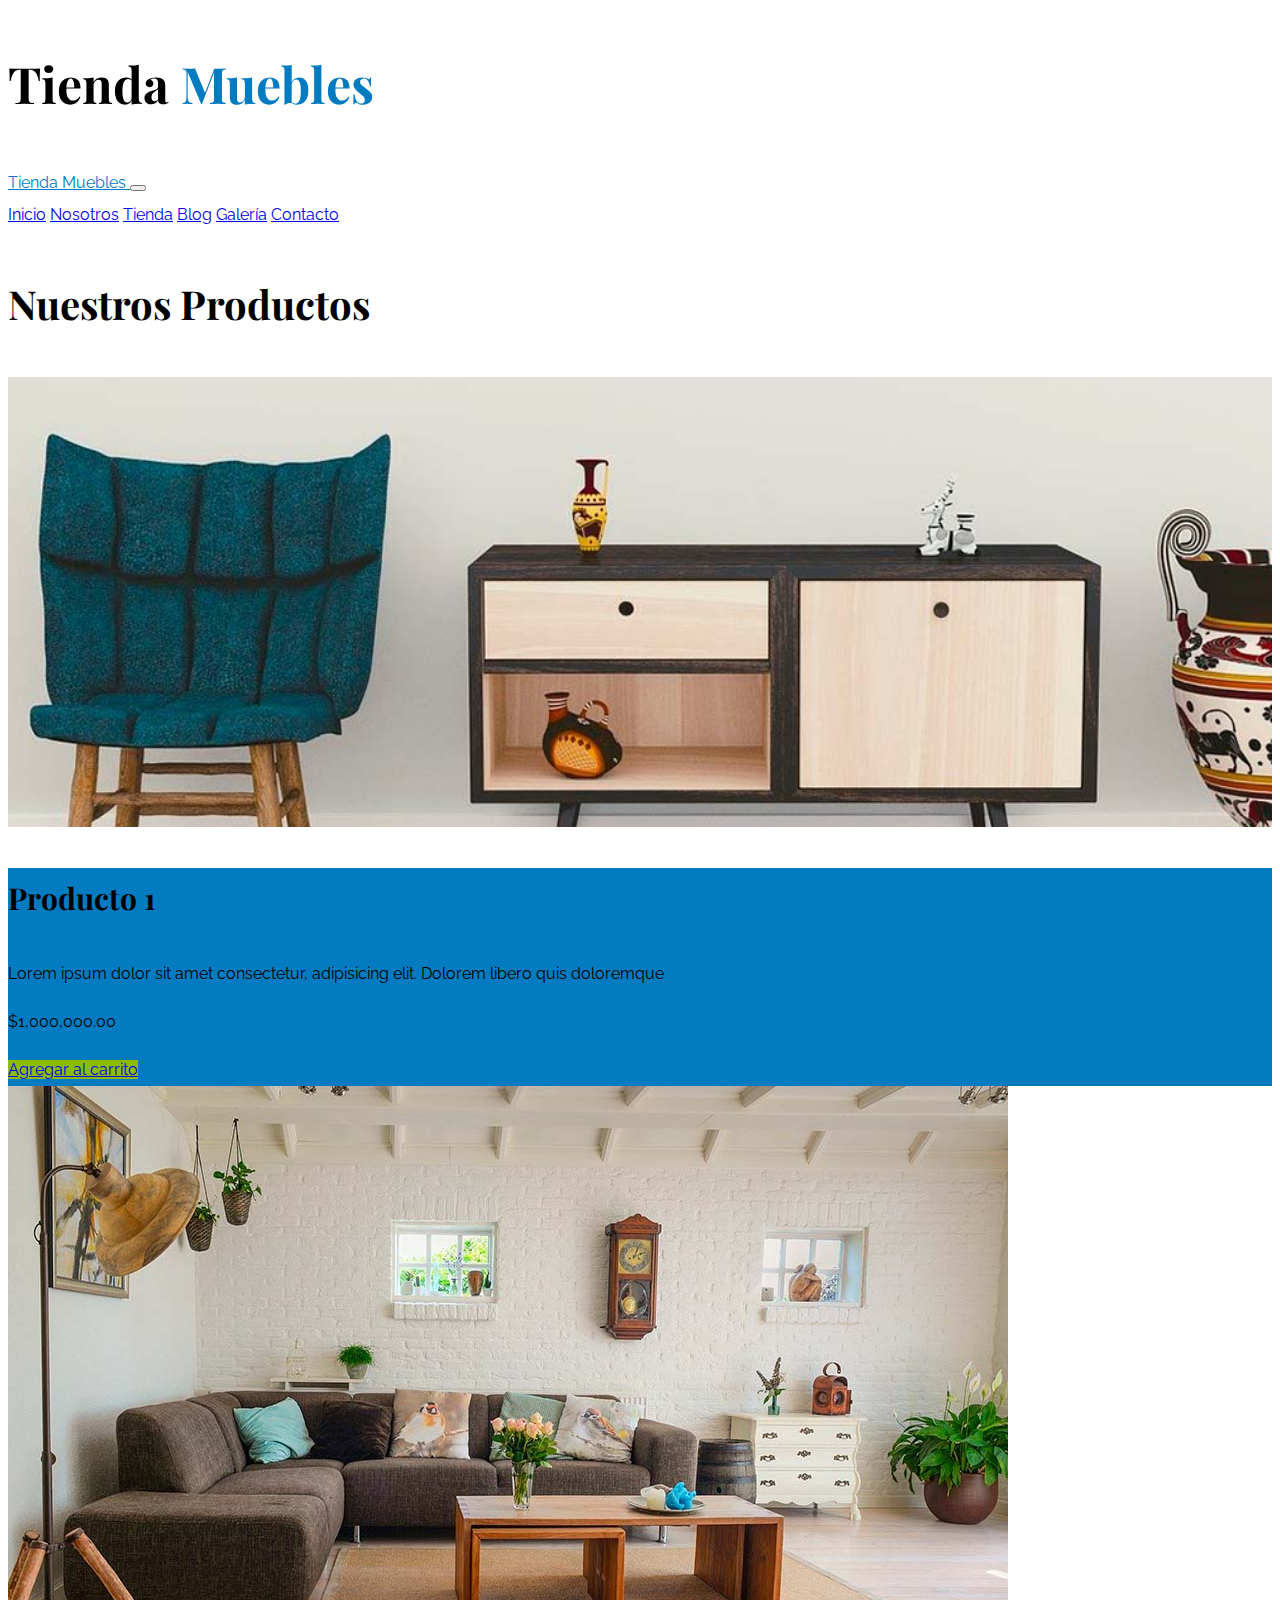
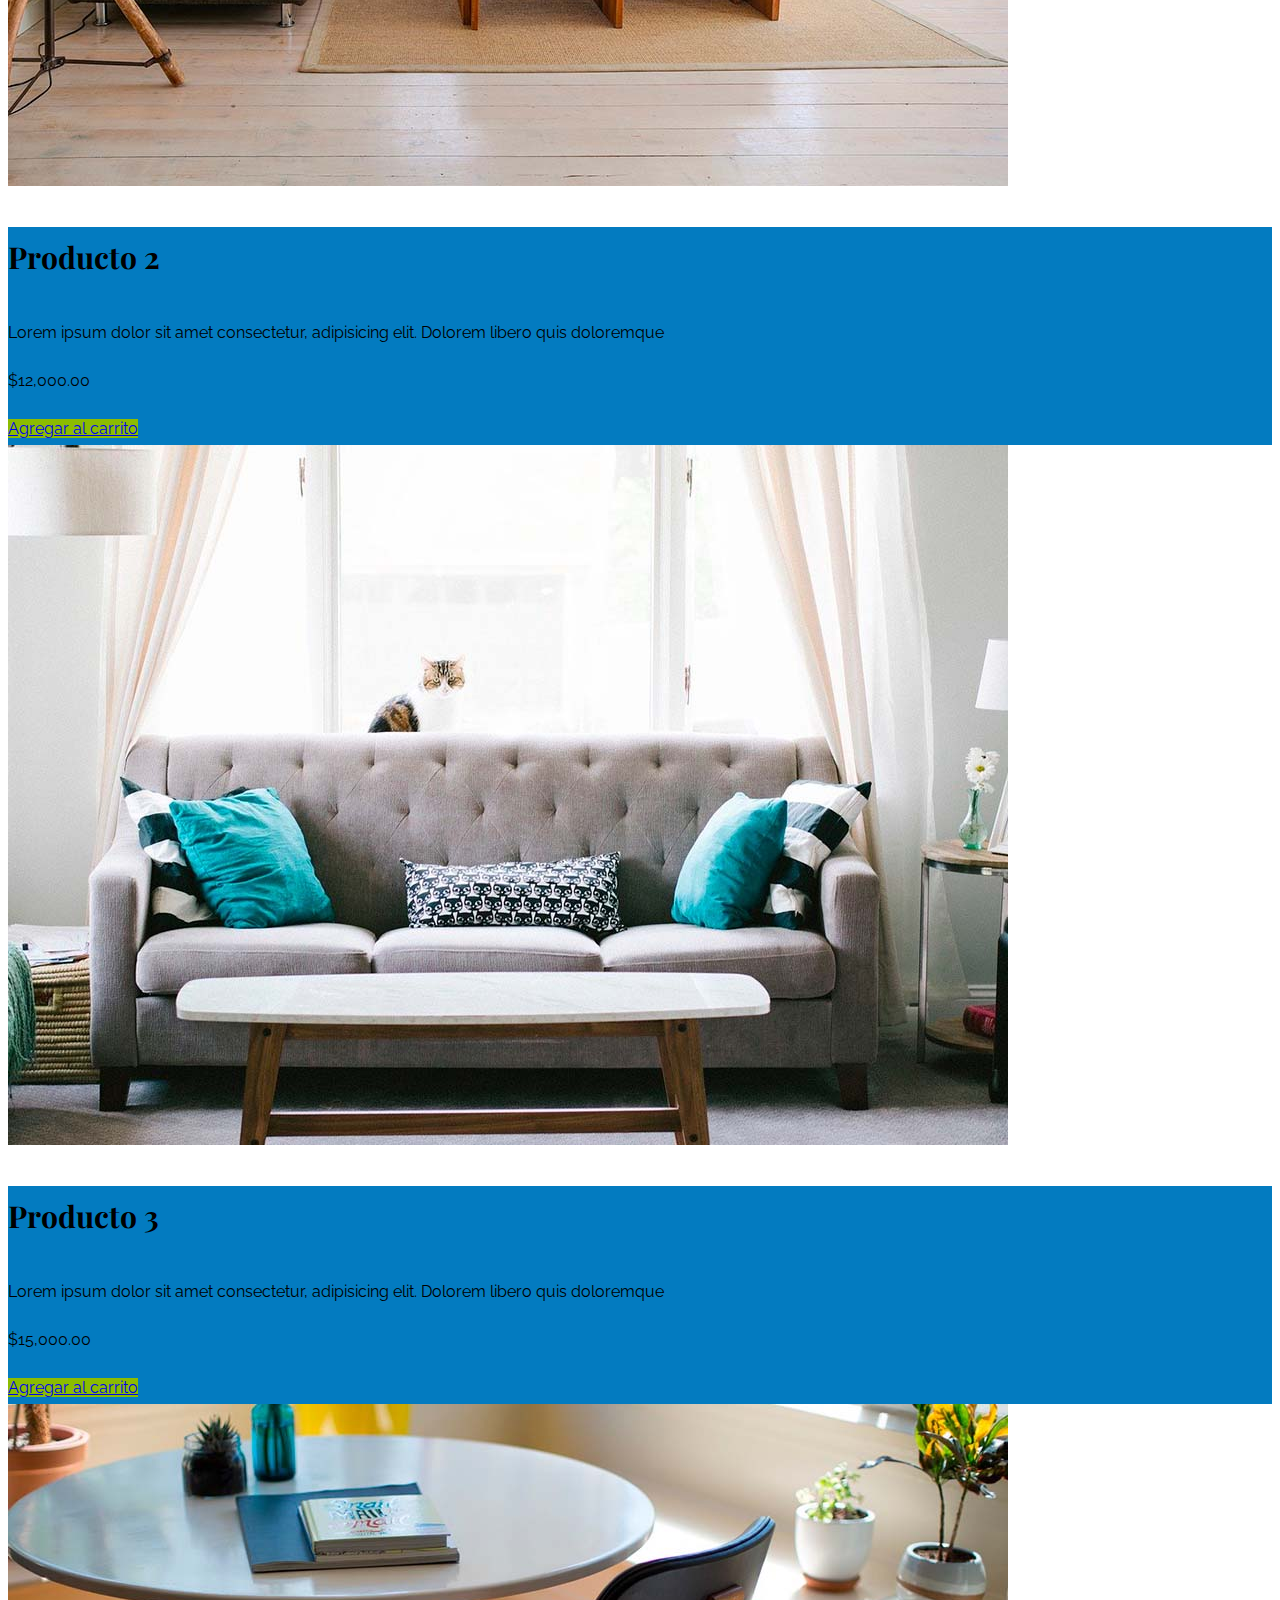
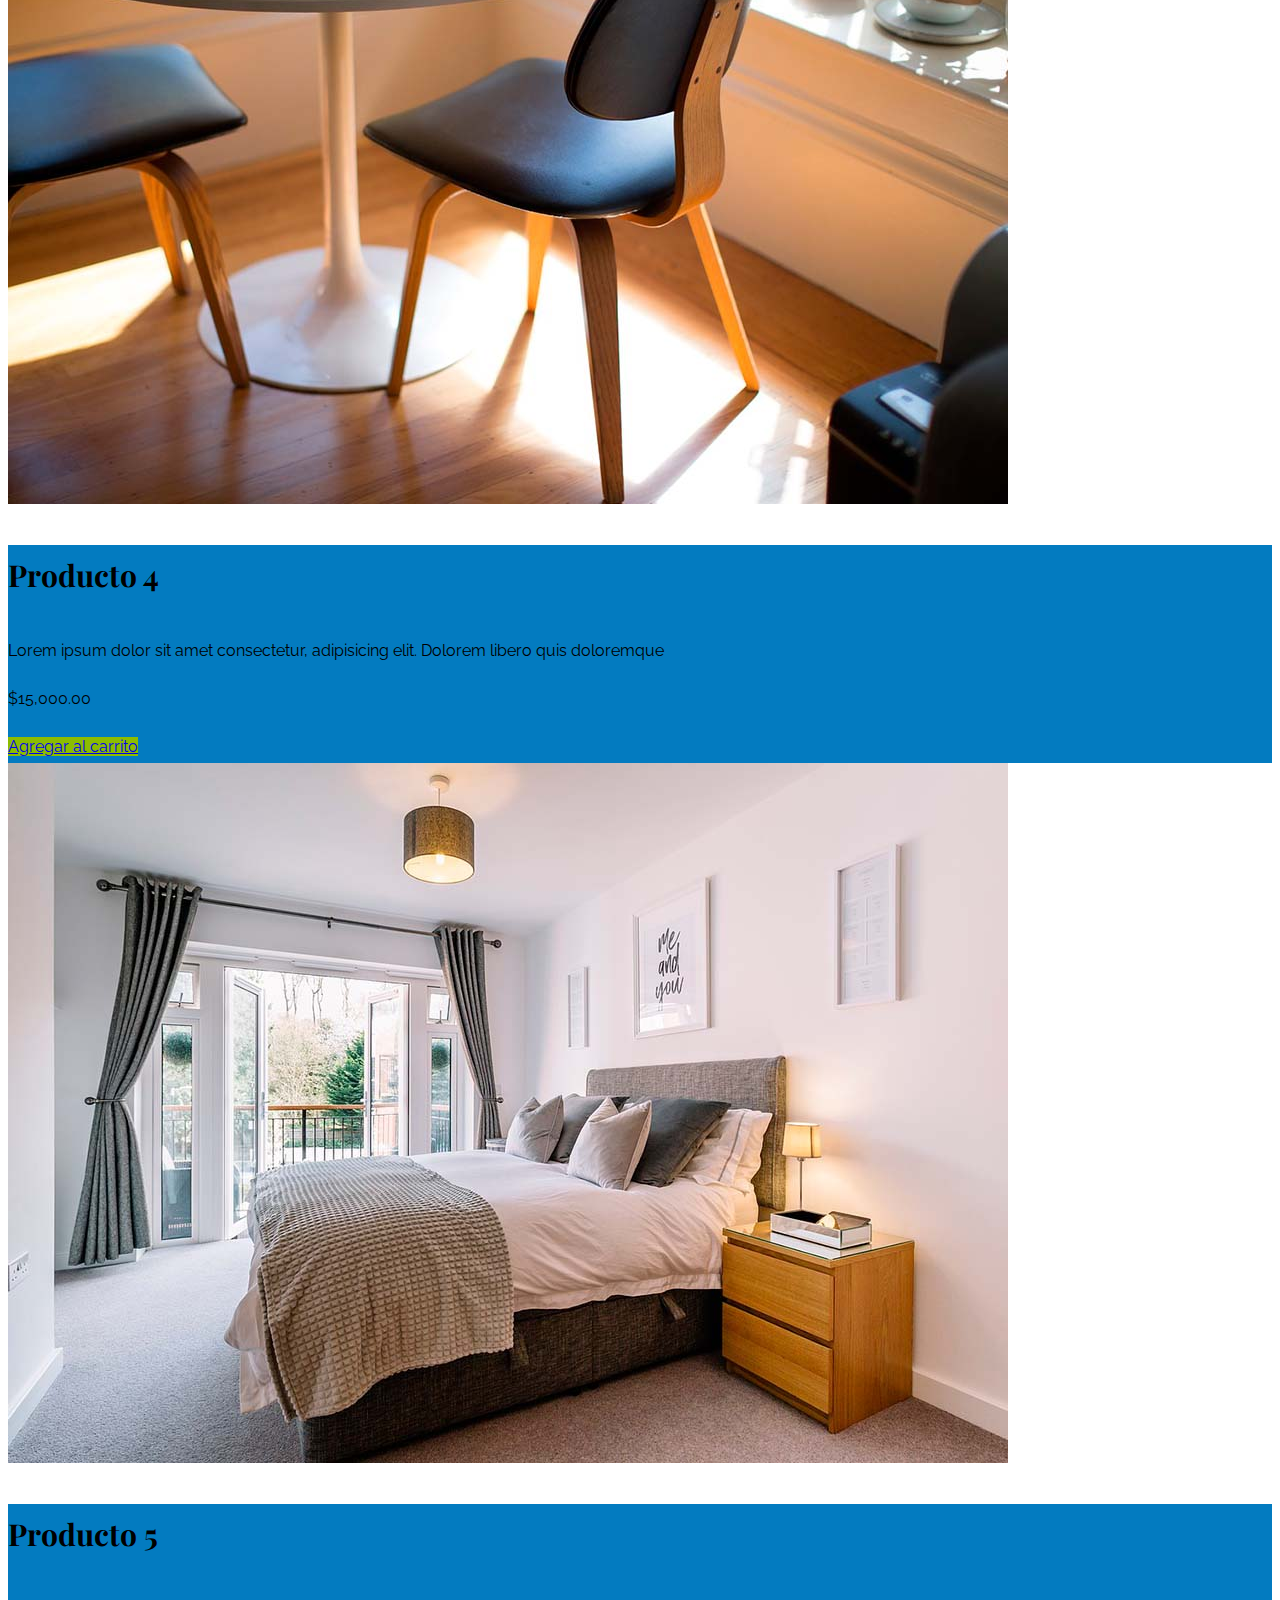
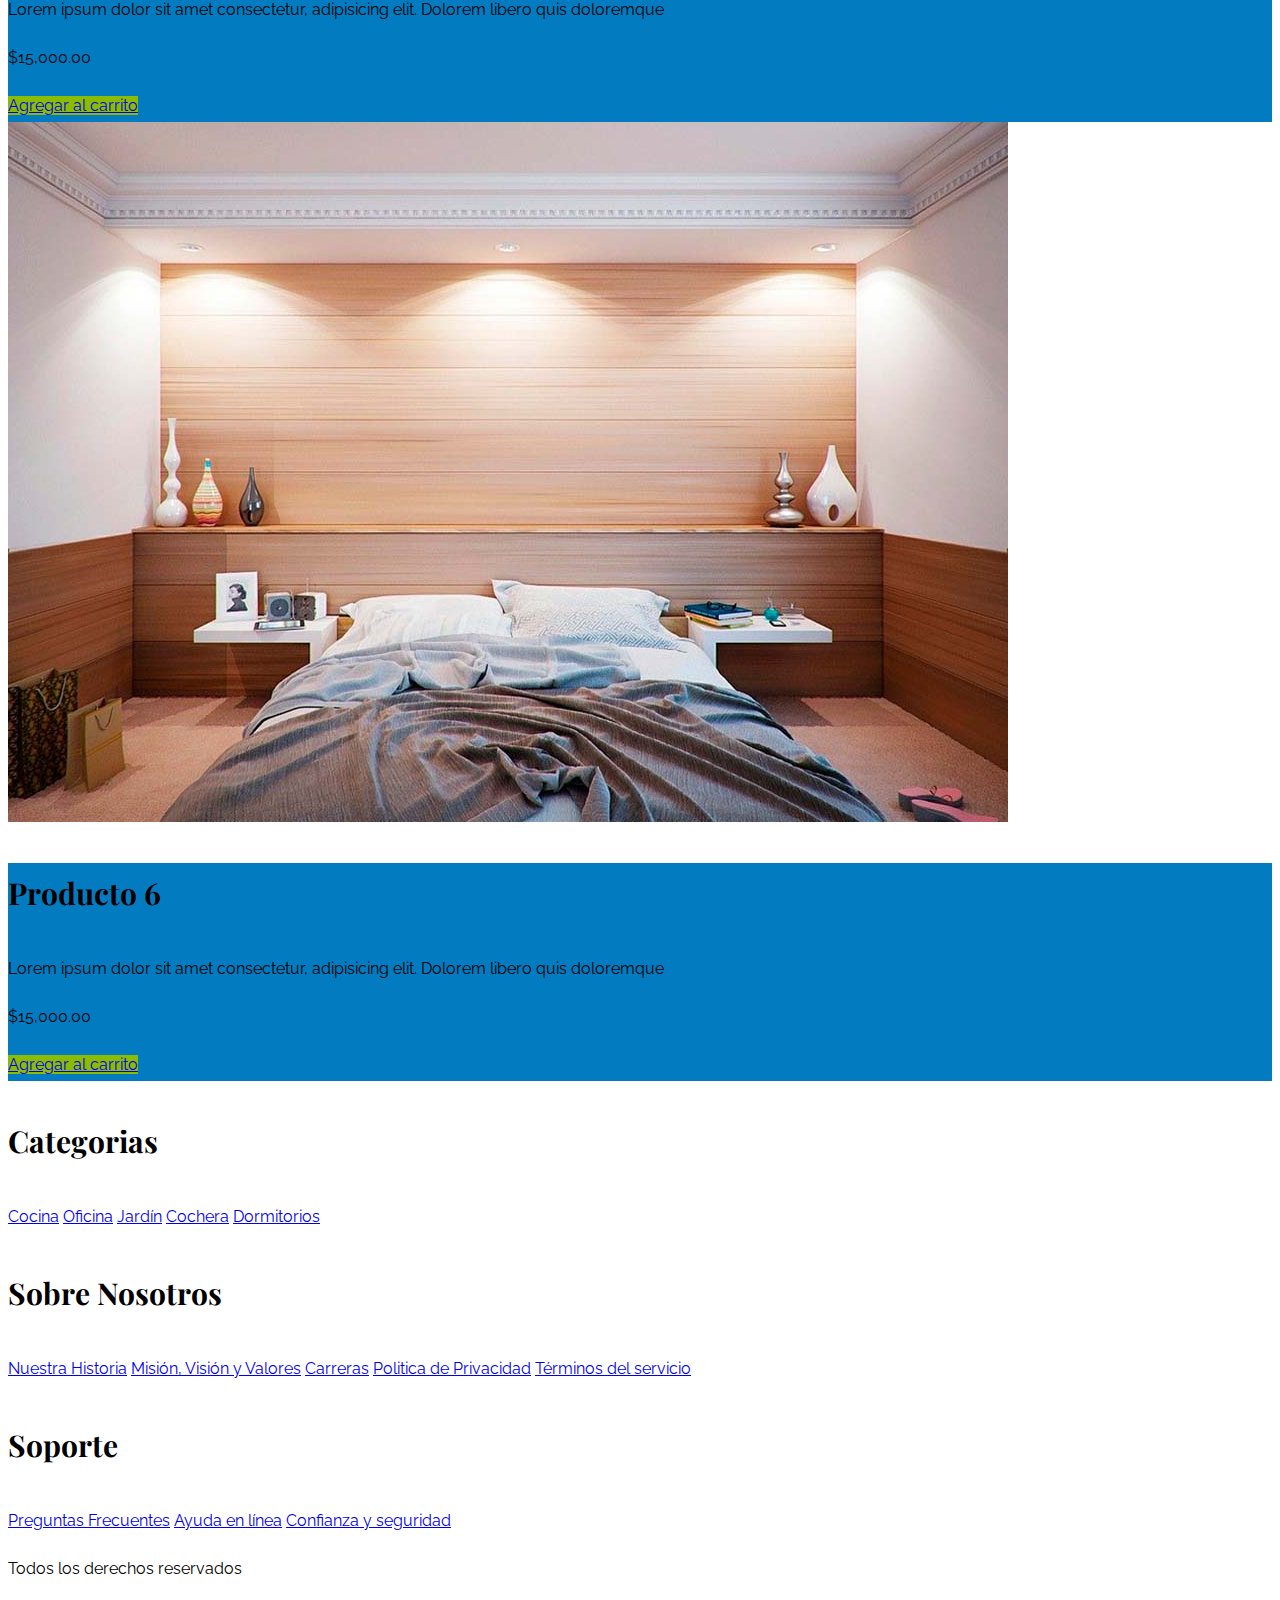
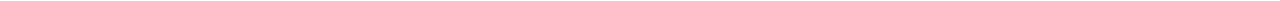
<file: tienda.html>
<!DOCTYPE html>
<html lang="es">
<head>
    <meta charset="UTF-8">
    <meta http-equiv="X-UA-Compatible" content="IE=edge">
    <meta name="viewport" content="width=device-width, initial-scale=1.0">
    <title>Ecommerce - Productos</title>
    <link rel="preconnect" href="https://fonts.googleapis.com">
    <link rel="preconnect" href="https://fonts.gstatic.com" crossorigin>
    <link href="https://fonts.googleapis.com/css2?family=Playfair+Display:wght@700&family=Raleway:wght@400;700;900&display=swap" rel="stylesheet">
    <!-- <link rel="stylesheet" href="css/bootstrap.min.css"> -->
    <link href="https://cdn.jsdelivr.net/npm/bootstrap@5.0.2/dist/css/bootstrap.min.css" rel="stylesheet" integrity="sha384-EVSTQN3/azprG1Anm3QDgpJLIm9Nao0Yz1ztcQTwFspd3yD65VohhpuuCOmLASjC" crossorigin="anonymous">
    <link rel="stylesheet" href="css/app.css">
</head>
<body>
     <header class="py-5">
         <h1 class="text-center">Tienda <span class="text-primary"> Muebles </span></h1>
     </header>
     
     <div class="border-top py-4 contenedor-navegacion-sticky" style="z-index:9999;"> <!--contenedor-navegacion-sticky-->
        <div class="navbar navbar-expand-lg container navbar-light ">
            <a class="navbar-brand nombre-sitio d-lg-none fs-2 fw-bold text-uppercase" href="index.html">
                Tienda Muebles
            </a>
            <button class="navbar-toggler" type="button" data-bs-toggle="collapse" data-bs-target="#navegacion">
                <span class="navbar-toggler-icon"></span>
            </button>
       
            <div id="navegacion" class="collapse navbar-collapse">
                <nav class="navbar-nav container d-flex flex-md-row justify-content-md-between text-center">
                    <a class="text-dark text-decoration-none" href="index.html">Inicio</a>
                    <a class="text-dark text-decoration-none" href="nosotros.html">Nosotros</a>
                    <a class="text-dark text-decoration-none" href="tienda.html">Tienda</a>
                    <a class="text-dark text-decoration-none" href="blog.html">Blog</a>
                    <a class="text-dark text-decoration-none" href="galeria.html">Galería</a>
                    <a class="text-dark text-decoration-none" href="contacto.html">Contacto</a>
                </nav>
            </div>
        </div>
    </div>


     <main class="container-xl py-5">
        <h2 class="text-center my-5">Nuestros Productos</h2>

        <div class="row g-0 pt-5 mb-4"> <!--gotter separacion en columnas--> 
            <div class="col-md-8 producto">
                <img class="img-fluid" src="img/producto1.jpg" alt="Producto">
            </div>
            <div class="col-md-4 bg-primary text-center p-5 text-white d-flex flex-column justify-content-center">
                <h3>Producto 1</h3>
                <p>Lorem ipsum dolor sit amet consectetur, adipisicing elit. Dolorem libero quis doloremque </p>
                <p class="fs-1 fw-bold">$1,000,000.00</p>
                <a href="#" class="btn btn-success fs-3 fw-bold text-uppercase py-3">Agregar al carrito</a>
            </div>
        </div>

        <div class="row">
            <div class="col-md-6 mb-4">
                <div class="card">
                    <img class="card-img-top" src="img/producto2.jpg" alt="Producto">
                    <div class="card-body text-center bg-primary text-white p-5">
                       <h3>Producto 2</h3>
                       <p>Lorem ipsum dolor sit amet consectetur, adipisicing elit. Dolorem libero quis doloremque </p>
                       <p class="fs-1 fw-bold">$12,000.00</p>
                       <a href="#" class="btn btn-success fs-3 fw-bold text-uppercase py-3 d-block">Agregar al carrito</a>
                    </div>
                </div>
            </div>

            <div class="col-md-6 mb-4">
               <div class="card">
                   <img class="card-img-top" src="img/producto3.jpg" alt="Producto">
                   <div class="card-body text-center bg-primary text-white p-5">
                      <h3>Producto 3</h3>
                      <p>Lorem ipsum dolor sit amet consectetur, adipisicing elit. Dolorem libero quis doloremque </p>
                      <p class="fs-1 fw-bold">$15,000.00</p>
                      <a href="#" class="btn btn-success fs-3 fw-bold text-uppercase py-3 d-block">Agregar al carrito</a>
                   </div>
               </div>
            </div>
        </div>

        <div class="row">
            <div class="col-md-4 mb-4">
               <div class="card">
                   <img  class="card-img-top" src="img/producto4.jpg" alt="Producto">
                   <div class="card-body text-center bg-primary text-white p-5">
                      <h3>Producto 4</h3>
                      <p>Lorem ipsum dolor sit amet consectetur, adipisicing elit. Dolorem libero quis doloremque </p>
                      <p class="fs-1 fw-bold">$15,000.00</p>
                      <a href="#" class="btn btn-success fs-3 fw-bold text-uppercase py-3 d-block">Agregar al carrito</a>
                   </div>
               </div>
            </div>
            <div class="col-md-4 mb-4">
               <div class="card">
                   <img class="card-img-top" src="img/producto5.jpg" alt="Producto">
                   <div class="card-body text-center bg-primary text-white p-5">
                      <h3>Producto 5</h3>
                      <p>Lorem ipsum dolor sit amet consectetur, adipisicing elit. Dolorem libero quis doloremque </p>
                      <p class="fs-1 fw-bold">$15,000.00</p>
                      <a href="#" class="btn btn-success fs-3 fw-bold text-uppercase py-3 d-block">Agregar al carrito</a>
                   </div>
               </div>
            </div>
            <div class="col-md-4 mb-4">
               <div class="card">
                   <img class="card-img-top" src="img/producto6.jpg" alt="Producto">
                   <div class="card-body text-center bg-primary text-white p-5">
                      <h3>Producto 6</h3>
                      <p>Lorem ipsum dolor sit amet consectetur, adipisicing elit. Dolorem libero quis doloremque </p>
                      <p class="fs-1 fw-bold">$15,000.00</p>
                      <a href="#" class="btn btn-success fs-3 fw-bold text-uppercase py-3 d-block">Agregar al carrito</a>
                   </div>
               </div>
            </div>
            
        </div>
    </main>

     <footer class="mt-5 pt-5 border-top">
         <div class="container-xl mt-5">
            <div class="row">

                <div class="col-md-4 mb-4 mb-md-0 text-center">
                    <h3 class="mb-4">Categorias</h3>
                    <nav class="d-flex flex-column">
                        <a  class="text-dark text-decoration-none" href="#">Cocina</a>
                        <a  class="text-dark text-decoration-none" href="#">Oficina</a>
                        <a  class="text-dark text-decoration-none" href="#">Jardín</a>
                        <a  class="text-dark text-decoration-none" href="#">Cochera</a>
                        <a  class="text-dark text-decoration-none" href="#">Dormitorios</a>
                    </nav>
                </div>

                <div class="col-md-4 mb-4 mb-md-0 text-center">
                    <h3 class="mb-4">Sobre Nosotros</h3>
                    <nav class="d-flex flex-column">
                        <a  class="text-dark text-decoration-none" href="#">Nuestra Historia</a>
                        <a  class="text-dark text-decoration-none" href="#">Misión, Visión y Valores</a>
                        <a  class="text-dark text-decoration-none" href="#">Carreras</a>
                        <a  class="text-dark text-decoration-none" href="#">Politica de Privacidad</a>
                        <a  class="text-dark text-decoration-none" href="#">Términos del servicio</a>
                    </nav>
                </div>

                <div class="col-md-4 mb-4 mb-md-0 text-center">
                    <h3 class="mb-4">Soporte</h3>
                    <nav class="d-flex flex-column">
                        <a  class="text-dark text-decoration-none" href="#">Preguntas Frecuentes</a>
                        <a  class="text-dark text-decoration-none" href="#">Ayuda en línea</a>
                        <a  class="text-dark text-decoration-none" href="#">Confianza y seguridad</a>
                    </nav>
                </div>

            </div>
            <p class="mt-5 text-center fs-2">Todos los derechos reservados</p>
         </div>

     </footer>

    <!-- <script src="js/bootstrap.bundle.min.js"></script> -->
    <script src="https://cdn.jsdelivr.net/npm/bootstrap@5.0.2/dist/js/bootstrap.bundle.min.js" integrity="sha384-MrcW6ZMFYlzcLA8Nl+NtUVF0sA7MsXsP1UyJoMp4YLEuNSfAP+JcXn/tWtIaxVXM" crossorigin="anonymous"></script>
</body>
</html>
</file>
<file: css/app.css>
:root{
    --bs-blue: #037BC0;
    --bs-green: #8cbc00;
 }

html{
    font-size: 62.5%;   /* 1rem en 10 px */
}

body{
    font-family: 'Raleway', sans-serif;
    font-size: 1.6rem;
    line-height: 2;
}

h1, h2, h3{
    font-family: 'Playfair Display', serif;
}

h1{
    font-size: 3.8rem;
}

@media(min-width: 768px){
    h1{
        font-size: 5rem;
    }
}

h2{
    font-size: 3.2rem;
}

@media(min-width: 768px){
    h2{
        font-size: 4rem;
    }
}

h3{
    font-size: 2.4rem;
}

@media(min-width: 768px){
    h3{
        font-size: 3rem;
    }
}

.text-primary,
.nombre-sitio{
    color: var(--bs-blue)!important;
}

.btn-success{
    background-color: var(--bs-green)!important;
}

.bg-primary,
.btn-primary{
    background-color: var(--bs-blue)!important;
}

.contenedor-navegacion-sticky{
    position: sticky;
    top: 0;
    background-color: white;
}

.hero{
    background-image: url(../img/principal.jpg);
    height: 25rem;
    background-size: cover;
    background-position: center center;
    background-repeat: no-repeat;
}

@media (min-width: 768px){
    .hero{
        height: 55rem;
    }
}

@media(min-width: 768px){
    .producto img{
        height: 45rem;
        width: 100%;
        object-fit: cover;
    }
}

.categoria img{
    transition-property: transform;
    transition-duration: 300ms;
}

.categoria img:hover{
    transform: scale(1.2);
}

.galeria li:not(:last-of-type){
    margin-bottom: 1rem;
}

.form-control{
    padding: 1rem;
    font-size: 1.6rem;
}
</file>
